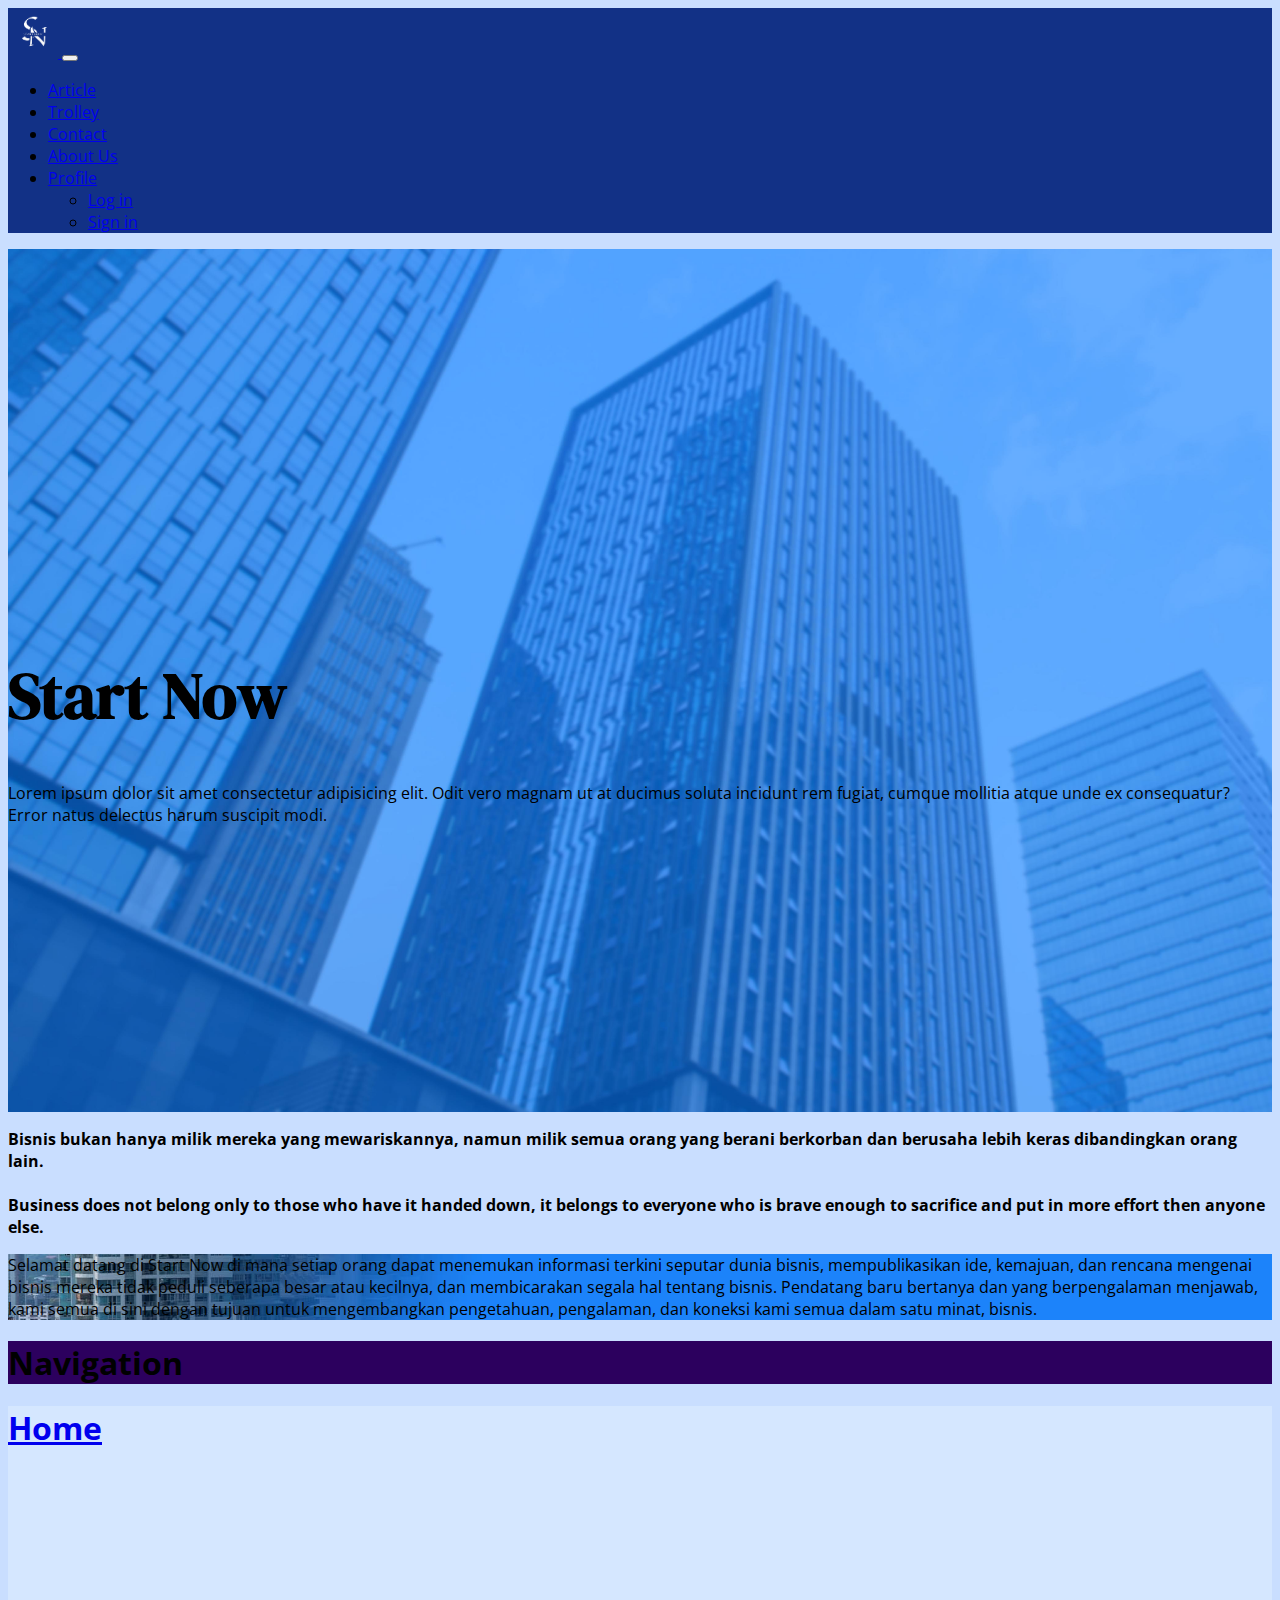
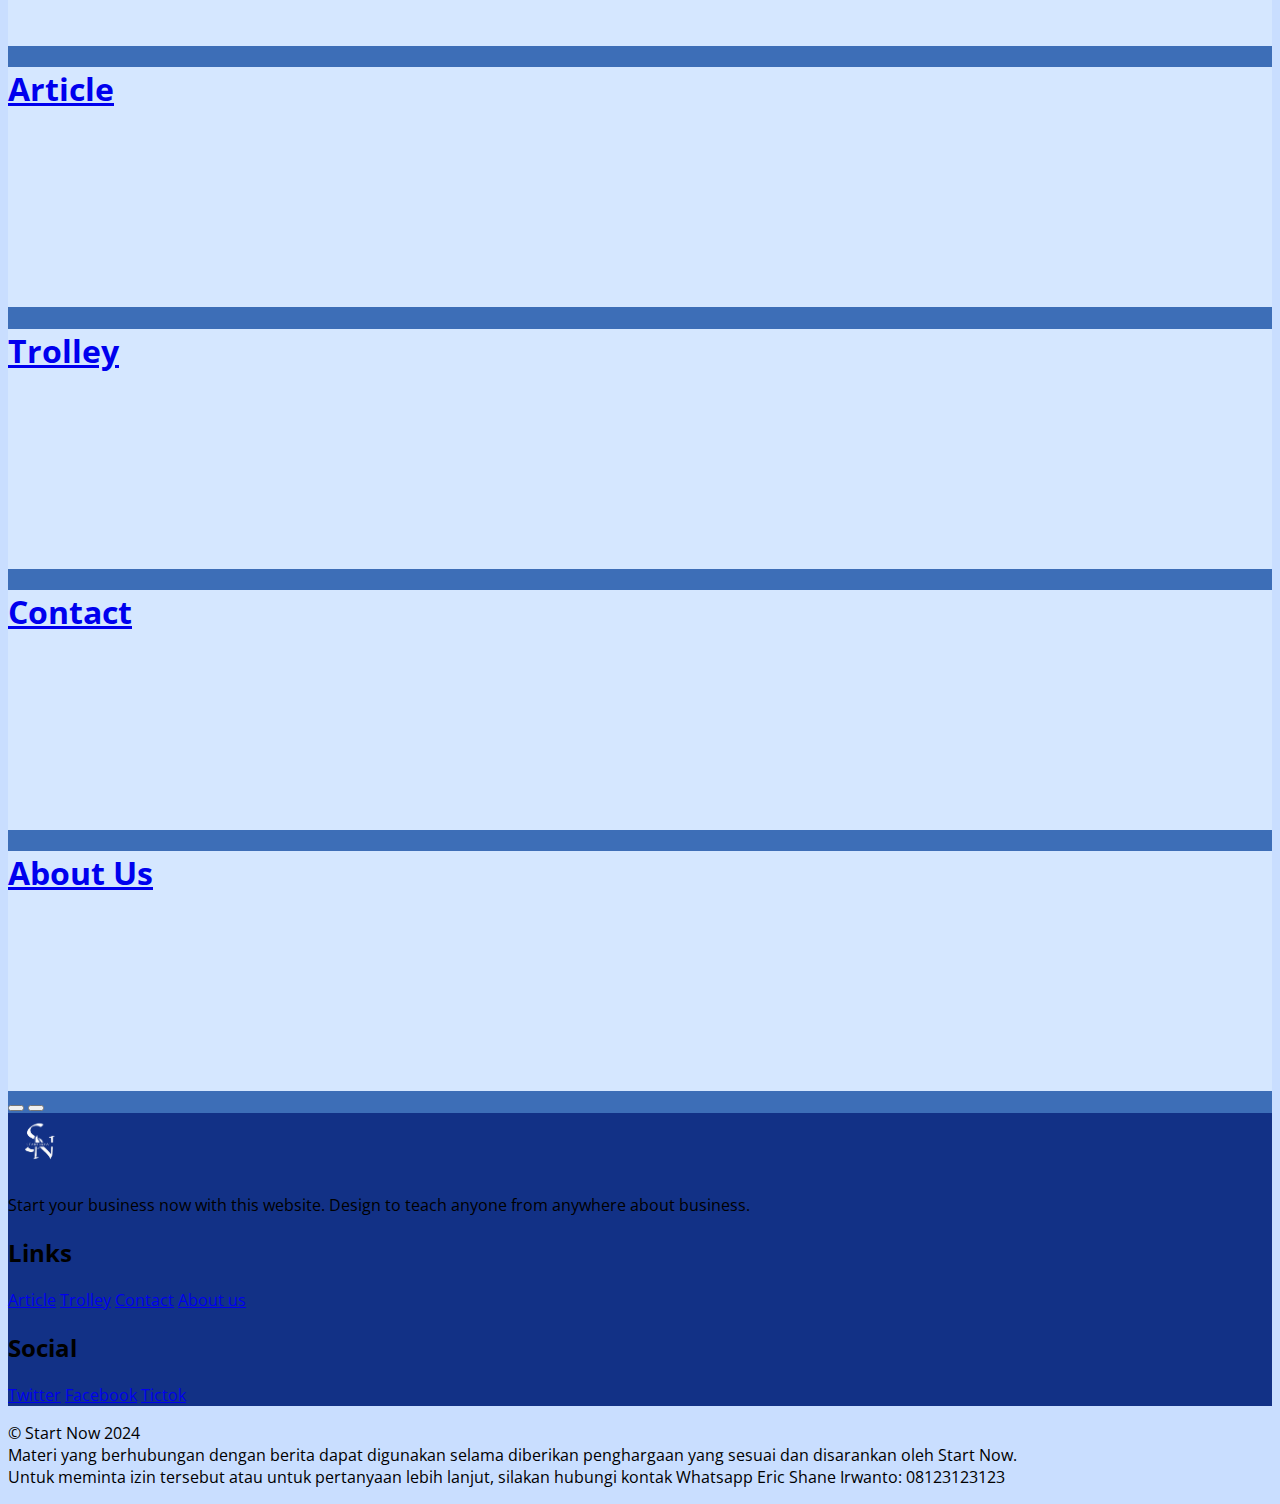
<file: index.html>
<!DOCTYPE html>
<html lang="en">
<head>
    <meta charset="UTF-8">
    <meta name="viewport" content="width=device-width, initial-scale=1.0">
    <title>Start Now | Home</title>
    <link href="https://cdn.jsdelivr.net/npm/bootstrap@5.3.2/dist/css/bootstrap.min.css" rel="stylesheet" integrity="sha384-T3c6CoIi6uLrA9TneNEoa7RxnatzjcDSCmG1MXxSR1GAsXEV/Dwwykc2MPK8M2HN" crossorigin="anonymous">
    <link rel="stylesheet" href="main.css">
    <link rel="icon" href="img/logo_1.png">
</head>
<body>

<!--Navbar-->
<nav class="navbar navbar-expand-md fixed-top bg_main" data-bs-theme="dark">
  <div class="container-fluid">
      <a href="index.html" class="navbar-brand">
          <img src="img/logo_3.png" alt="power" class="nav_img" style="height:50px; width: 50px;">
      </a>
      <button class="navbar-toggler" data-bs-toggle="collapse" data-bs-target="#navbarNav">
          <span class="navbar-toggler-icon"></span>
      </button>
      <div class="collapse navbar-collapse" id="navbarNav">
          <ul class="navbar-nav">
              <li class="nav-item nav-underline mx-2">
                  <a href="article.html" class="nav-link">Article</a>
              </li>
              <li class="nav-item nav-underline mx-2">
                <a href="insta.html" class="nav-link">Trolley</a>
              </li>
              <li class="nav-item nav-underline mx-2">
                  <a href="contact.html" class="nav-link">Contact</a>
              </li>
              <li class="nav-item nav-underline mx-2">
                  <a href="about.html" class="nav-link">About Us</a>
              </li>
              <li class="nav-item nav-underline mx-2 dropdown">
                  <a href="#" class="nav-link dropdown-toggle" data-bs-toggle="dropdown">Profile</a>
                  <ul class="dropdown-menu bg_main border-3">
                    <li><a href="admin.html" class="dropdown-item hover_light_bg">Log in</a></li>
                    <li><a href="admin.html" class="dropdown-item hover_light_bg">Sign in</a></li>
                  </ul>
              </li>
          </ul>
      </div>
  </div>
</nav>


  <!--Thumbnail-->
  <div class="img_thumb">
    <div class="container px-5 text-light">
      <h1 class="text-end mx-5 f_dm"><b>Start Now</b></h1>
      <p class="text-end mx-5">Lorem ipsum dolor sit amet consectetur adipisicing elit. Odit vero magnam ut at ducimus soluta incidunt rem fugiat, cumque mollitia atque unde ex consequatur? Error natus delectus harum suscipit modi.</p>
    </div>
  </div>

  <!--About Us-->
  <div class="container my-5 py-5 fs-5">
    <b><p>Bisnis bukan hanya milik mereka yang mewariskannya, namun milik semua orang yang berani berkorban dan berusaha lebih keras dibandingkan orang lain. 
      <br><br>
      Business does not belong only to those who have it handed down, it belongs to everyone who is brave enough to sacrifice and put in more effort then anyone else.
    </p></b>
  </div>

  <!--About Website-->
  <div class="bg_aw py-5 center_md">
    <div class="container row my-5">
      <span class="col-md-6"></span>
      <span class="col-md-6 col-12 px-md-0 px-5 text-light">Selamat datang di Start Now di mana setiap orang dapat menemukan informasi terkini seputar dunia bisnis, mempublikasikan ide, kemajuan, dan rencana mengenai bisnis mereka tidak peduli seberapa besar atau kecilnya, dan membicarakan segala hal tentang bisnis. Pendatang baru bertanya dan yang berpengalaman menjawab, kami semua di sini dengan tujuan untuk mengembangkan pengetahuan, pengalaman, dan koneksi kami semua dalam satu minat, bisnis.</span>
    </div>
  </div>

  <!--More Navigation-->
  <div class="row m-0">
    <!--Tittle-->
    <div class="bg_moretittle col-md-3 d-flex align-self-strech align-items-center">
      <h1 class="mx-5 text-light">Navigation</h1>
    </div>

    <!--Carousel-->
    <div class="bg_morenav col-md-9">
      <div class="container py-3">
        <div class="carousel slide" id="navCarousel" data-bs-touch="false">
          <!--Do not Open-->
          <div class="carousel-inner p-5">
            <!--Carousel 1-->
            <div class="carousel-item active">
              <div class="px-5 row justify-content-center">
                <!--Nav 1-->
                <div class="col-4">
                  <a href="index.html"><div class="card p-3 card_fix_h hover_dark card_bg_lightblue">
                    <h1>Home</h1>
                  </div></a>
                </div>
                <!--End Nav 1-->
                <!--Nav 2-->
                <div class="col-4">
                  <a href="article.html"><div class="card p-3 card_fix_h hover_dark card_bg_lightblue">
                    <h1>Article</h1>
                  </div></a>
                </div>
                <!--End Nav 2-->
                <!--Nav 1-->
                <div class="col-4">
                  <a href="insta.html"><div class="card p-3 card_fix_h hover_dark card_bg_lightblue">
                    <h1>Trolley</h1>
                  </div></a>
                </div>
                <!--End Nav 1-->
              </div>
            </div>
            <!--End Carousel 1-->
          
              <!--Carousel 2-->
            <div class="carousel-item">
              <div class="px-5 row justify-content-center">
                <!--Nav 2-->
                <div class="col-4">
                  <a href="contact.html"><div class="card p-3 card_fix_h hover_dark card_bg_lightblue">
                    <h1>Contact</h1>
                  </div></a>
                </div>
                <!--End Nav 2-->
                <!--Nav 3-->
                <div class="col-4">
                  <a href="about.html"><div class="card p-3 card_fix_h hover_dark card_bg_lightblue">
                    <h1>About Us</h1>
                  </div></a>
                </div>
                <!--End Nav 3-->
              </div>
            </div>
            <!--End Carousel 1-->
          </div>
          
          <button class="carousel-control-prev pe-5" data-bs-target="#navCarousel" data-bs-slide="prev">
            <span class="carousel-control-prev-icon"></span>
          </button>
          <button class="carousel-control-next ps-5" data-bs-target="#navCarousel" data-bs-slide="next">
            <span class="carousel-control-next-icon"></span>
          </button>
        </div>
      </div>
    </div>
    <!--End Carousel-->
  </div>

  <!--Footer-->
  <footer>
    <div class="p-5 bg_main">
        <div class="row">
            <div class="col-md-4 col-12 pb-3">
                <a href="#"><img src="img/logo_3.png" alt="Logo" height="60" width="60" class="mb-1"></a>
                <p class="text-light">Start your business now with this website. Design to teach anyone from anywhere about business.</p>
            </div>
            <div class="col-md-2"></div>
                <div class="col-md-3 col-6 text-light">
                    <h2>Links</h2>
                    <a href="article.html" class="nav-link">Article</a>
                    <a href="insta.html" class="nav-link">Trolley</a>
                    <a href="contact.html" class="nav-link">Contact</a>
                    <a href="about.html" class="nav-link">About us</a>
                </div>
            <div class="col-md-3 col-6 text-light">
                <h2>Social</h2>
                <a href="#" class="nav-link">Twitter</a>
                <a href="#" class="nav-link">Facebook</a>
                <a href="#" class="nav-link">Tictok</a>
            </div>
        </div>
    </div>
    <div class="bg-dark pb-1 d-flex  justify-content-center">
        <p class="text-light px-5 pt-3 align-self-center text-center">
        &copy Start Now 2024
        <br>
        Materi yang berhubungan dengan berita dapat digunakan selama diberikan penghargaan yang sesuai dan disarankan oleh Start Now.
        <br>
        Untuk meminta izin tersebut atau untuk pertanyaan lebih lanjut, silakan hubungi kontak Whatsapp Eric Shane Irwanto: 08123123123</p>
    </div>
  </footer>
  

  <!--Bootstrap Js-->
  <script src="https://cdn.jsdelivr.net/npm/@popperjs/core@2.11.8/dist/umd/popper.min.js" integrity="sha384-I7E8VVD/ismYTF4hNIPjVp/Zjvgyol6VFvRkX/vR+Vc4jQkC+hVqc2pM8ODewa9r" crossorigin="anonymous"></script>
  <script src="https://cdn.jsdelivr.net/npm/bootstrap@5.3.3/dist/js/bootstrap.min.js" integrity="sha384-0pUGZvbkm6XF6gxjEnlmuGrJXVbNuzT9qBBavbLwCsOGabYfZo0T0to5eqruptLy" crossorigin="anonymous"></script>
</body>
</html>
</file>
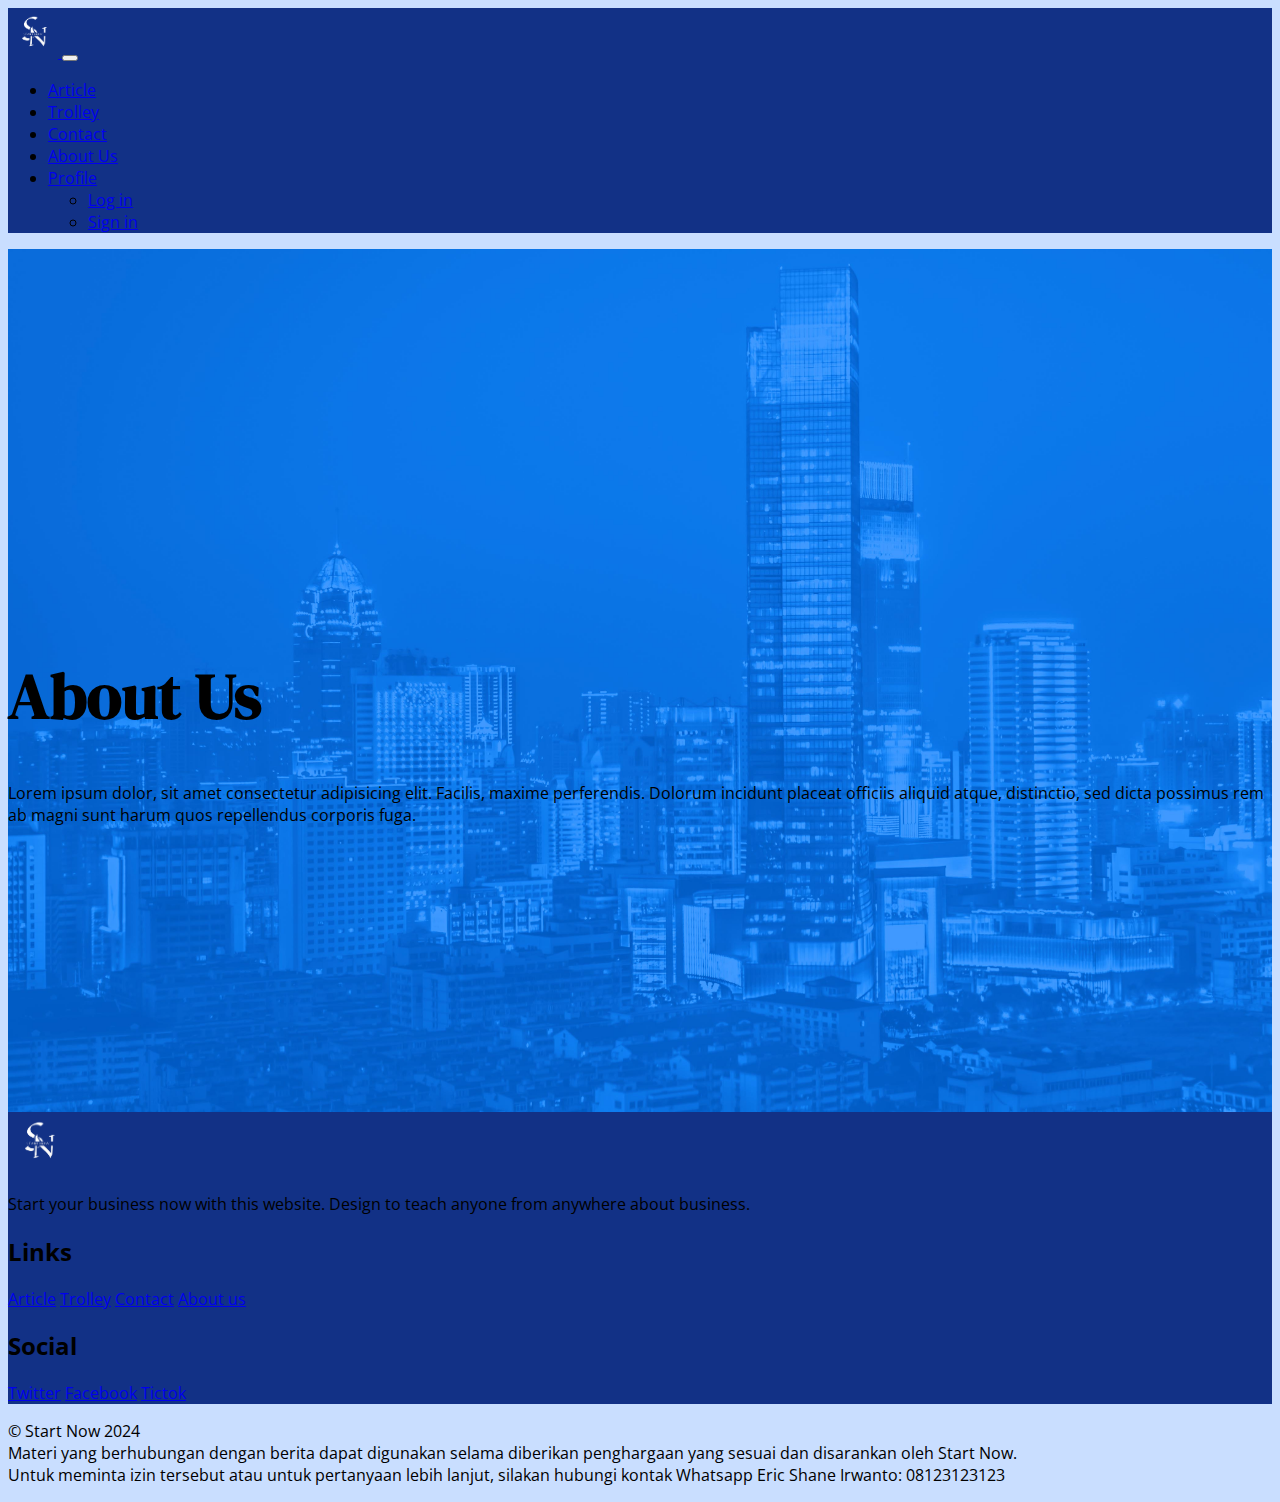
<file: about.html>
<!DOCTYPE html>
<html lang="en">
<head>
    <meta charset="UTF-8">
    <meta name="viewport" content="width=device-width, initial-scale=1.0">
    <title>Start Now | About us</title>
    <link href="https://cdn.jsdelivr.net/npm/bootstrap@5.3.2/dist/css/bootstrap.min.css" rel="stylesheet" integrity="sha384-T3c6CoIi6uLrA9TneNEoa7RxnatzjcDSCmG1MXxSR1GAsXEV/Dwwykc2MPK8M2HN" crossorigin="anonymous">
    <link rel="stylesheet" href="main.css">
    <link rel="icon" href="img/logo_1.png">
</head>
<body>
    
<!--Navbar-->
<nav class="navbar navbar-expand-md fixed-top bg_main" data-bs-theme="dark">
    <div class="container-fluid">
        <a href="index.html" class="navbar-brand">
            <img src="img/logo_3.png" alt="power" class="nav_img" style="height:50px; width: 50px;">
        </a>
        <button class="navbar-toggler" data-bs-toggle="collapse" data-bs-target="#navbarNav">
            <span class="navbar-toggler-icon"></span>
        </button>
        <div class="collapse navbar-collapse" id="navbarNav">
            <ul class="navbar-nav">
                <li class="nav-item nav-underline mx-2">
                    <a href="article.html" class="nav-link">Article</a>
                </li>
                <li class="nav-item nav-underline mx-2">
                  <a href="insta.html" class="nav-link">Trolley</a>
                </li>
                <li class="nav-item nav-underline mx-2">
                    <a href="contact.html" class="nav-link">Contact</a>
                </li>
                <li class="nav-item nav-underline mx-2">
                    <a href="about.html" class="nav-link">About Us</a>
                </li>
                <li class="nav-item nav-underline mx-2 dropdown">
                    <a href="#" class="nav-link dropdown-toggle" data-bs-toggle="dropdown">Profile</a>
                    <ul class="dropdown-menu bg_main border-3">
                      <li><a href="admin.html" class="dropdown-item hover_light_bg">Log in</a></li>
                      <li><a href="admin.html" class="dropdown-item hover_light_bg">Sign in</a></li>
                    </ul>
                </li>
            </ul>
        </div>
    </div>
  </nav>

    <!--Thumbnail-->
    <div class="img_thumb" style="background-image: url(img/shint.jpg);">
        <div class="container px-5 text-light">
          <h1 class="text-start mx-5 f_dm"><b>About Us</b></h1>
          <p class="text-start mx-5">Lorem ipsum dolor, sit amet consectetur adipisicing elit. Facilis, maxime perferendis. Dolorum incidunt placeat officiis aliquid atque, distinctio, sed dicta possimus rem ab magni sunt harum quos repellendus corporis fuga.</p>
        </div>
      </div>

    <!--Footer-->
  <footer>
    <div class="p-5 bg_main">
        <div class="row">
            <div class="col-md-4 col-12 pb-3">
                <a href="#"><img src="img/logo_3.png" alt="Logo" height="60" width="60" class="mb-1"></a>
                <p class="text-light">Start your business now with this website. Design to teach anyone from anywhere about business.</p>
            </div>
            <div class="col-md-2"></div>
                <div class="col-md-3 col-6 text-light">
                    <h2>Links</h2>
                    <a href="article.html" class="nav-link">Article</a>
                    <a href="insta.html" class="nav-link">Trolley</a>
                    <a href="contact.html" class="nav-link">Contact</a>
                    <a href="about.html" class="nav-link">About us</a>
                </div>
            <div class="col-md-3 col-6 text-light">
                <h2>Social</h2>
                <a href="#" class="nav-link">Twitter</a>
                <a href="#" class="nav-link">Facebook</a>
                <a href="#" class="nav-link">Tictok</a>
            </div>
        </div>
    </div>
    <div class="bg-dark pb-1 d-flex  justify-content-center">
        <p class="text-light px-5 pt-3 align-self-center text-center">
        &copy Start Now 2024
        <br>
        Materi yang berhubungan dengan berita dapat digunakan selama diberikan penghargaan yang sesuai dan disarankan oleh Start Now.
        <br>
        Untuk meminta izin tersebut atau untuk pertanyaan lebih lanjut, silakan hubungi kontak Whatsapp Eric Shane Irwanto: 08123123123</p>
    </div>
  </footer>
    
        <!--Bootstrap Js-->
        <script src="https://cdn.jsdelivr.net/npm/@popperjs/core@2.11.8/dist/umd/popper.min.js" integrity="sha384-I7E8VVD/ismYTF4hNIPjVp/Zjvgyol6VFvRkX/vR+Vc4jQkC+hVqc2pM8ODewa9r" crossorigin="anonymous"></script>
        <script src="https://cdn.jsdelivr.net/npm/bootstrap@5.3.3/dist/js/bootstrap.min.js" integrity="sha384-0pUGZvbkm6XF6gxjEnlmuGrJXVbNuzT9qBBavbLwCsOGabYfZo0T0to5eqruptLy" crossorigin="anonymous"></script>
    </body>
    </html>
</file>
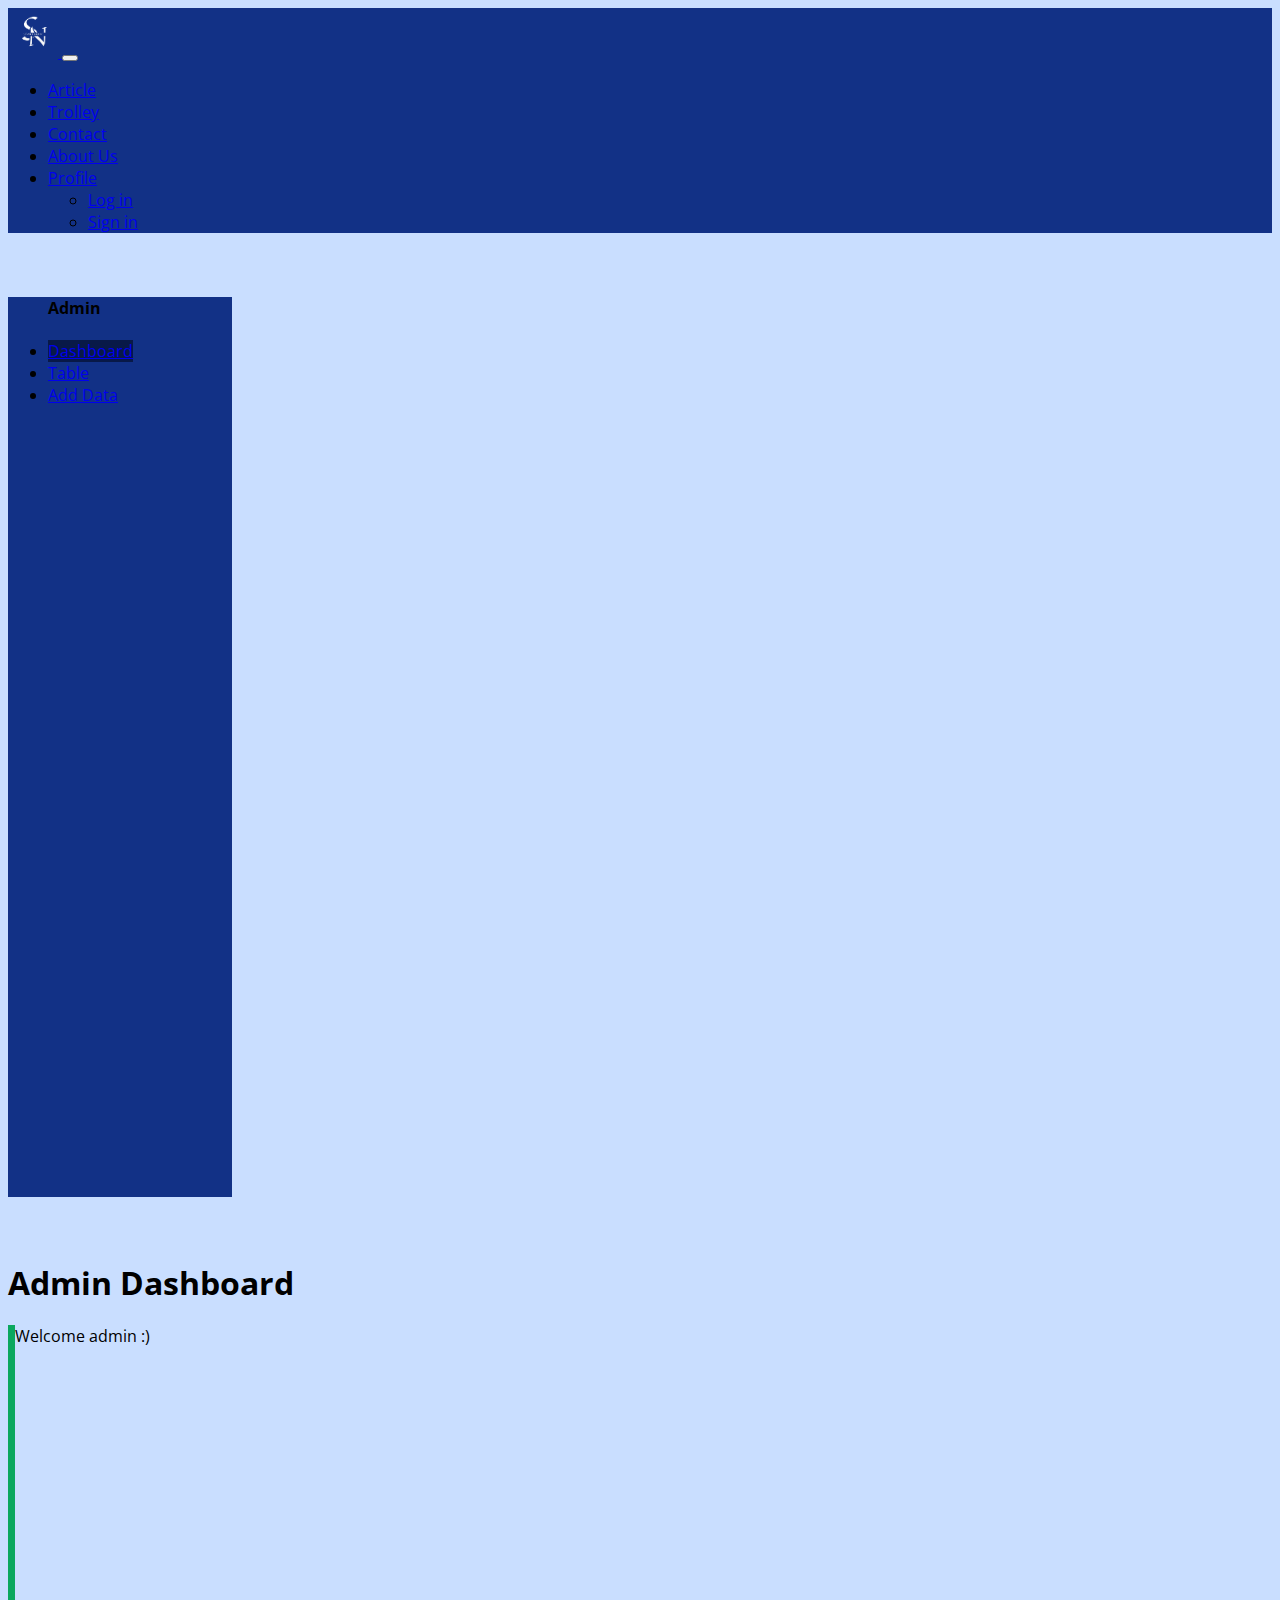
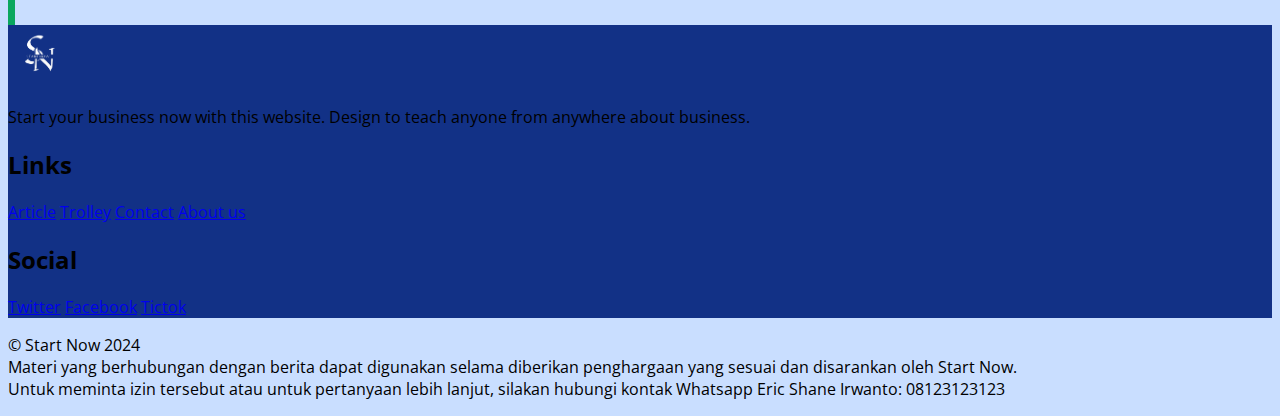
<file: admin.html>
<!DOCTYPE html>
<html lang="en">
<head>
    <meta charset="UTF-8">
    <meta name="viewport" content="width=device-width, initial-scale=1.0">
    <title>Start Now | Admin Panel</title>
    <link href="https://cdn.jsdelivr.net/npm/bootstrap@5.3.2/dist/css/bootstrap.min.css" rel="stylesheet" integrity="sha384-T3c6CoIi6uLrA9TneNEoa7RxnatzjcDSCmG1MXxSR1GAsXEV/Dwwykc2MPK8M2HN" crossorigin="anonymous">
    <link rel="stylesheet" href="main.css">
    <link rel="icon" href="img/logo_1.png">
</head>
<body>
    
   <!--Navbar-->
<nav class="navbar navbar-expand-md fixed-top bg_main" data-bs-theme="dark">
    <div class="container-fluid">
        <a href="index.html" class="navbar-brand">
            <img src="img/logo_3.png" alt="power" class="nav_img" style="height:50px; width: 50px;">
        </a>
        <button class="navbar-toggler" data-bs-toggle="collapse" data-bs-target="#navbarNav">
            <span class="navbar-toggler-icon"></span>
        </button>
        <div class="collapse navbar-collapse" id="navbarNav">
            <ul class="navbar-nav">
                <li class="nav-item nav-underline mx-2">
                    <a href="article.html" class="nav-link">Article</a>
                </li>
                <li class="nav-item nav-underline mx-2">
                  <a href="insta.html" class="nav-link">Trolley</a>
                </li>
                <li class="nav-item nav-underline mx-2">
                    <a href="contact.html" class="nav-link">Contact</a>
                </li>
                <li class="nav-item nav-underline mx-2">
                    <a href="about.html" class="nav-link">About Us</a>
                </li>
                <li class="nav-item nav-underline mx-2 dropdown">
                    <a href="#" class="nav-link dropdown-toggle" data-bs-toggle="dropdown">Profile</a>
                    <ul class="dropdown-menu bg_main border-3">
                      <li><a href="admin.html" class="dropdown-item hover_light_bg">Log in</a></li>
                      <li><a href="admin.html" class="dropdown-item hover_light_bg">Sign in</a></li>
                    </ul>
                </li>
            </ul>
        </div>
    </div>
  </nav>
  
    <!--Wrapper-->
    <div class="d-flex nav_offset_sm">
    <!--Sidebar-->
    <ul class="navbar-nav accordion bg_main py-5 sidebar"  id="sideNav">
        <div class="d-flex align-items-center justify-content-center">
            <h4 class="text-light">Admin</h4>
        </div> 
        <li class="nav-item bg_main">
            <a class="nav-link bg_main_dark" href="admin.html">
                <span class="text-light px-3">Dashboard</span>
            </a>
         </li>
         <li class="nav-item hover_dark_bg">
            <a class="nav-link" href="table.html">
                <span class="text-light px-3">Table</span>
            </a>
         </li>
         <li class="nav-item hover_dark_bg">
            <a class="nav-link" href="data.html">
                <span class="text-light px-3">Add Data</span>
            </a>
         </li>
     </ul>
  
  <!--Tittle-->
    <div class="nav_offset_sm ms-4 pt-2 container-fluid">
        <h1 class="w-100">Admin Dashboard</h1>
        <div class="card border_left" style="width: 300px; height:300px;">
            <div class="card-body">
                <p>Welcome admin :)</p>
            </div>
        </div>
    </div>

    <!--End Wrapper-->
    </div>

    <!--Footer-->
  <footer>
    <div class="p-5 bg_main">
        <div class="row">
            <div class="col-md-4 col-12 pb-3">
                <a href="#"><img src="img/logo_3.png" alt="Logo" height="60" width="60" class="mb-1"></a>
                <p class="text-light">Start your business now with this website. Design to teach anyone from anywhere about business.</p>
            </div>
            <div class="col-md-2"></div>
                <div class="col-md-3 col-6 text-light">
                    <h2>Links</h2>
                    <a href="article.html" class="nav-link">Article</a>
                    <a href="insta.html" class="nav-link">Trolley</a>
                    <a href="contact.html" class="nav-link">Contact</a>
                    <a href="about.html" class="nav-link">About us</a>
                </div>
            <div class="col-md-3 col-6 text-light">
                <h2>Social</h2>
                <a href="#" class="nav-link">Twitter</a>
                <a href="#" class="nav-link">Facebook</a>
                <a href="#" class="nav-link">Tictok</a>
            </div>
        </div>
    </div>
    <div class="bg-dark pb-1 d-flex  justify-content-center">
        <p class="text-light px-5 pt-3 align-self-center text-center">
        &copy Start Now 2024
        <br>
        Materi yang berhubungan dengan berita dapat digunakan selama diberikan penghargaan yang sesuai dan disarankan oleh Start Now.
        <br>
        Untuk meminta izin tersebut atau untuk pertanyaan lebih lanjut, silakan hubungi kontak Whatsapp Eric Shane Irwanto: 08123123123</p>
    </div>
  </footer>

    <!--Bootstrap Js-->
    <script src="https://cdn.jsdelivr.net/npm/@popperjs/core@2.11.8/dist/umd/popper.min.js" integrity="sha384-I7E8VVD/ismYTF4hNIPjVp/Zjvgyol6VFvRkX/vR+Vc4jQkC+hVqc2pM8ODewa9r" crossorigin="anonymous"></script>
    <script src="https://cdn.jsdelivr.net/npm/bootstrap@5.3.3/dist/js/bootstrap.min.js" integrity="sha384-0pUGZvbkm6XF6gxjEnlmuGrJXVbNuzT9qBBavbLwCsOGabYfZo0T0to5eqruptLy" crossorigin="anonymous"></script>
</body>
</html>
</file>
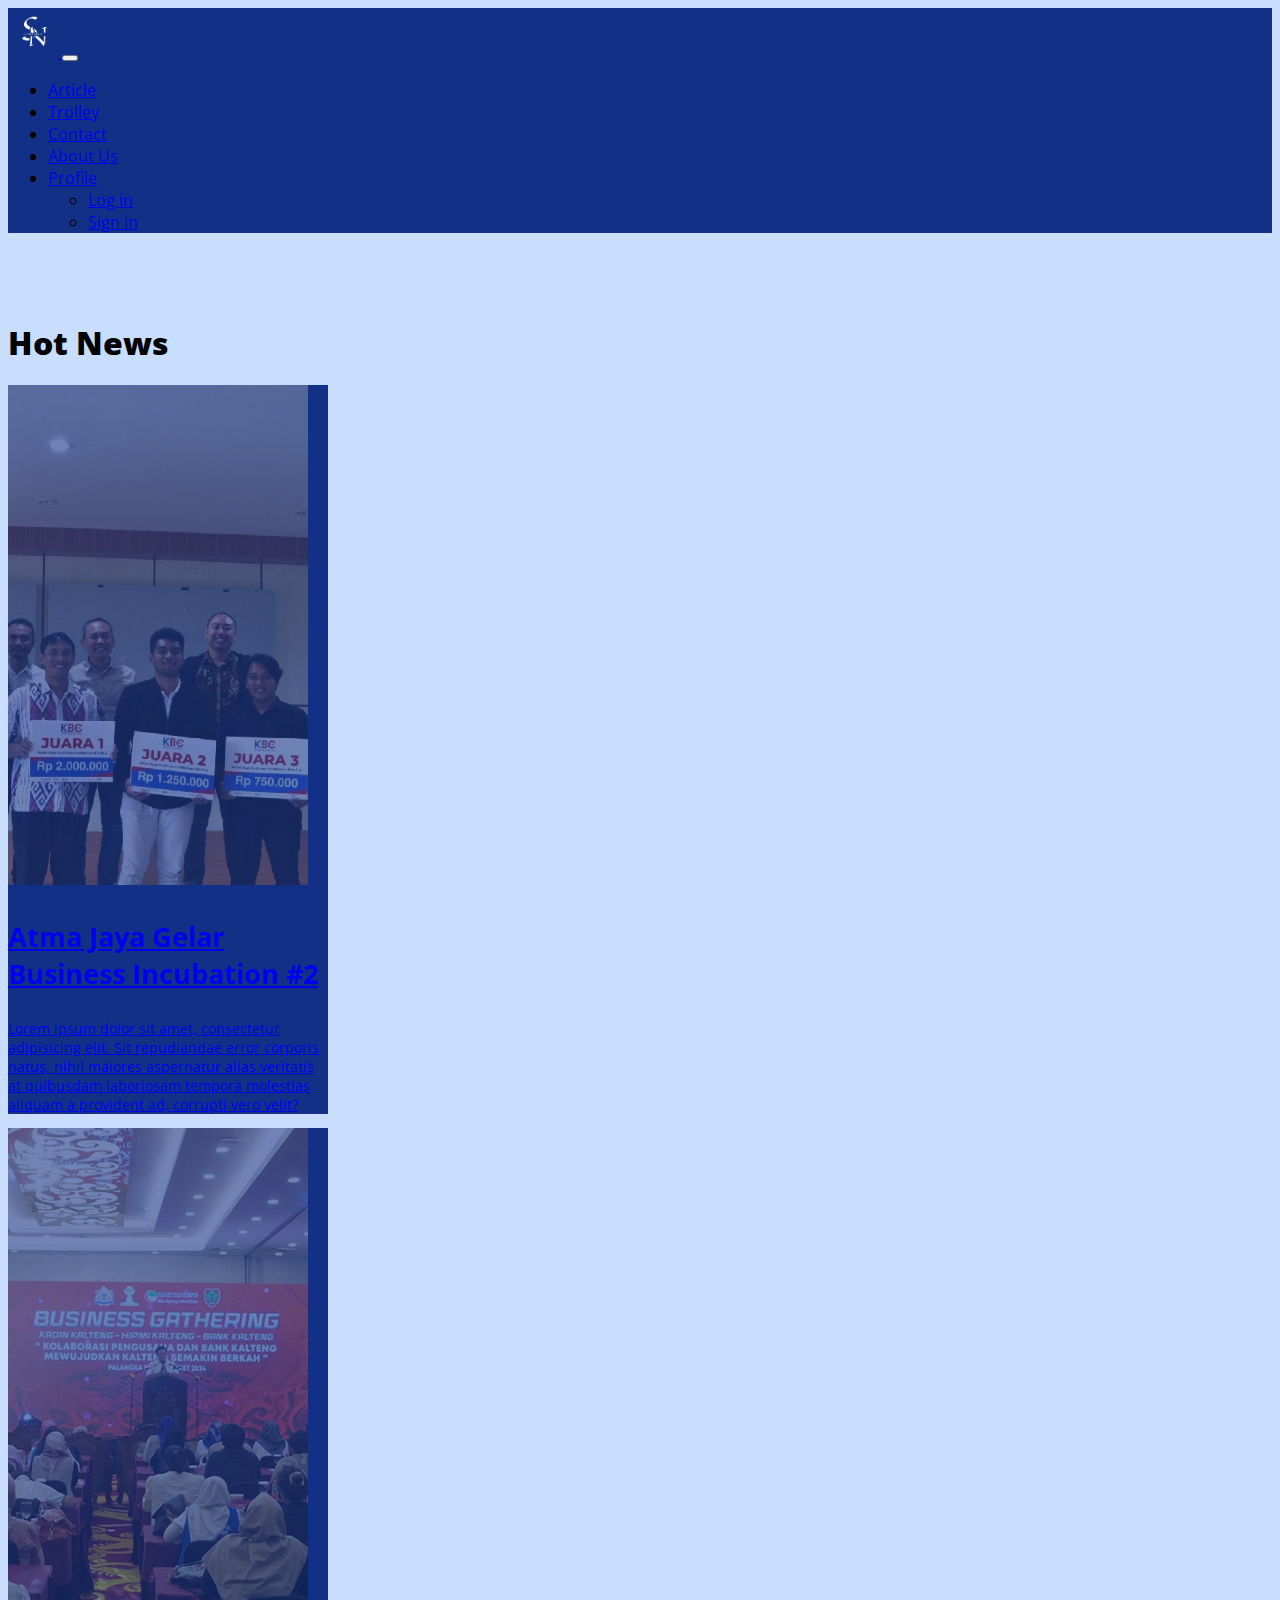
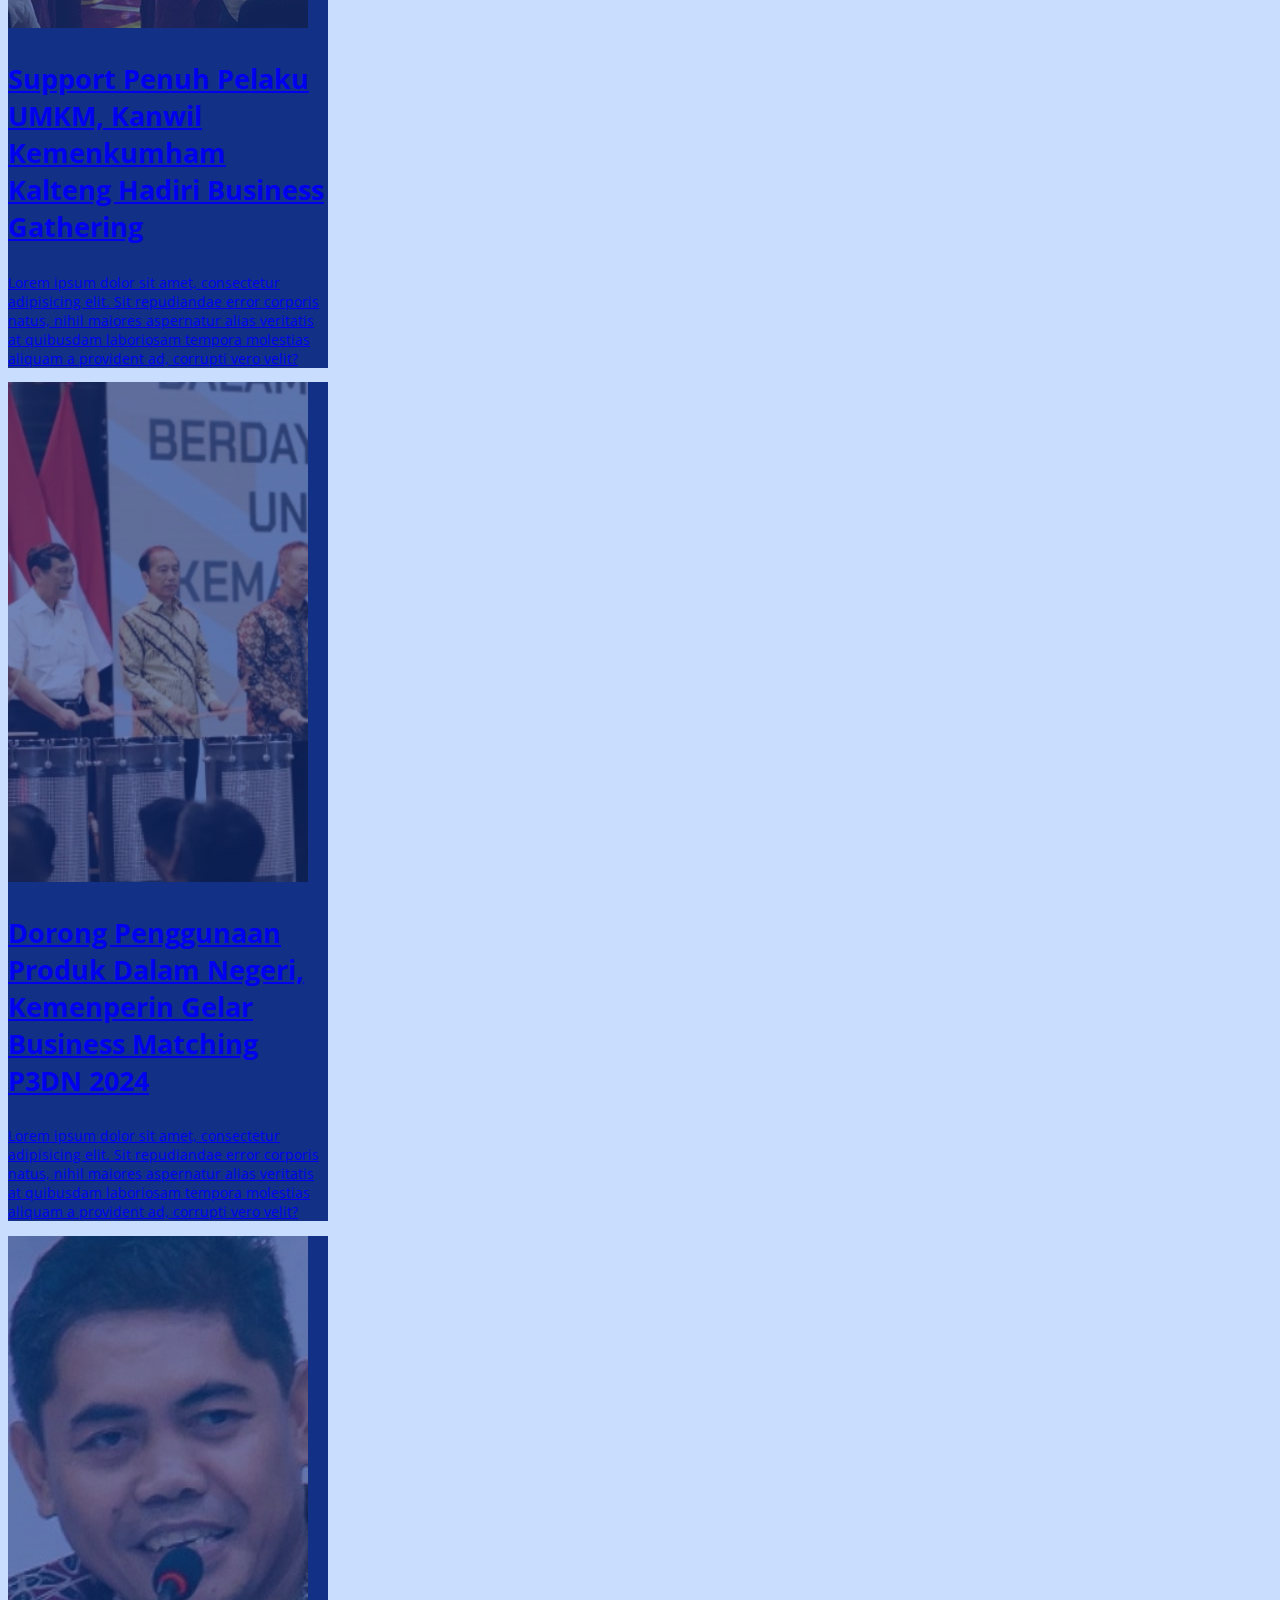
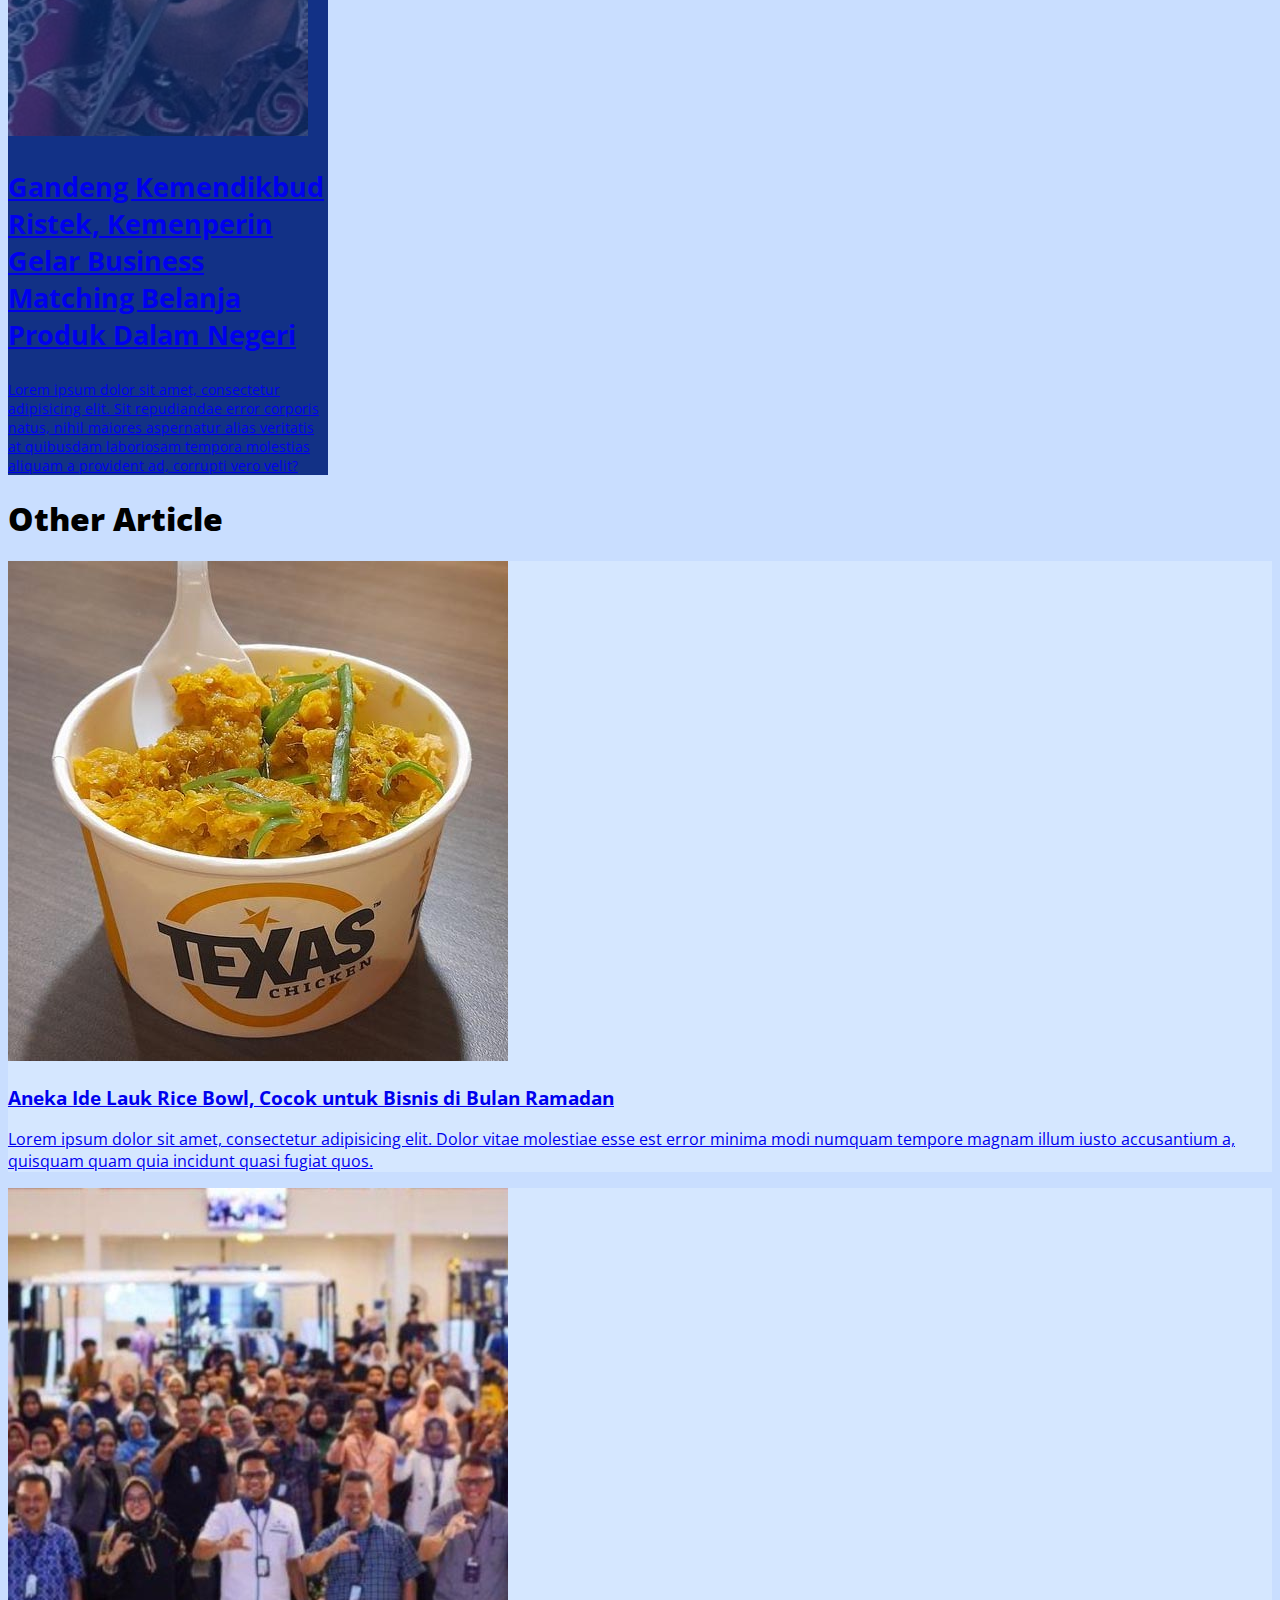
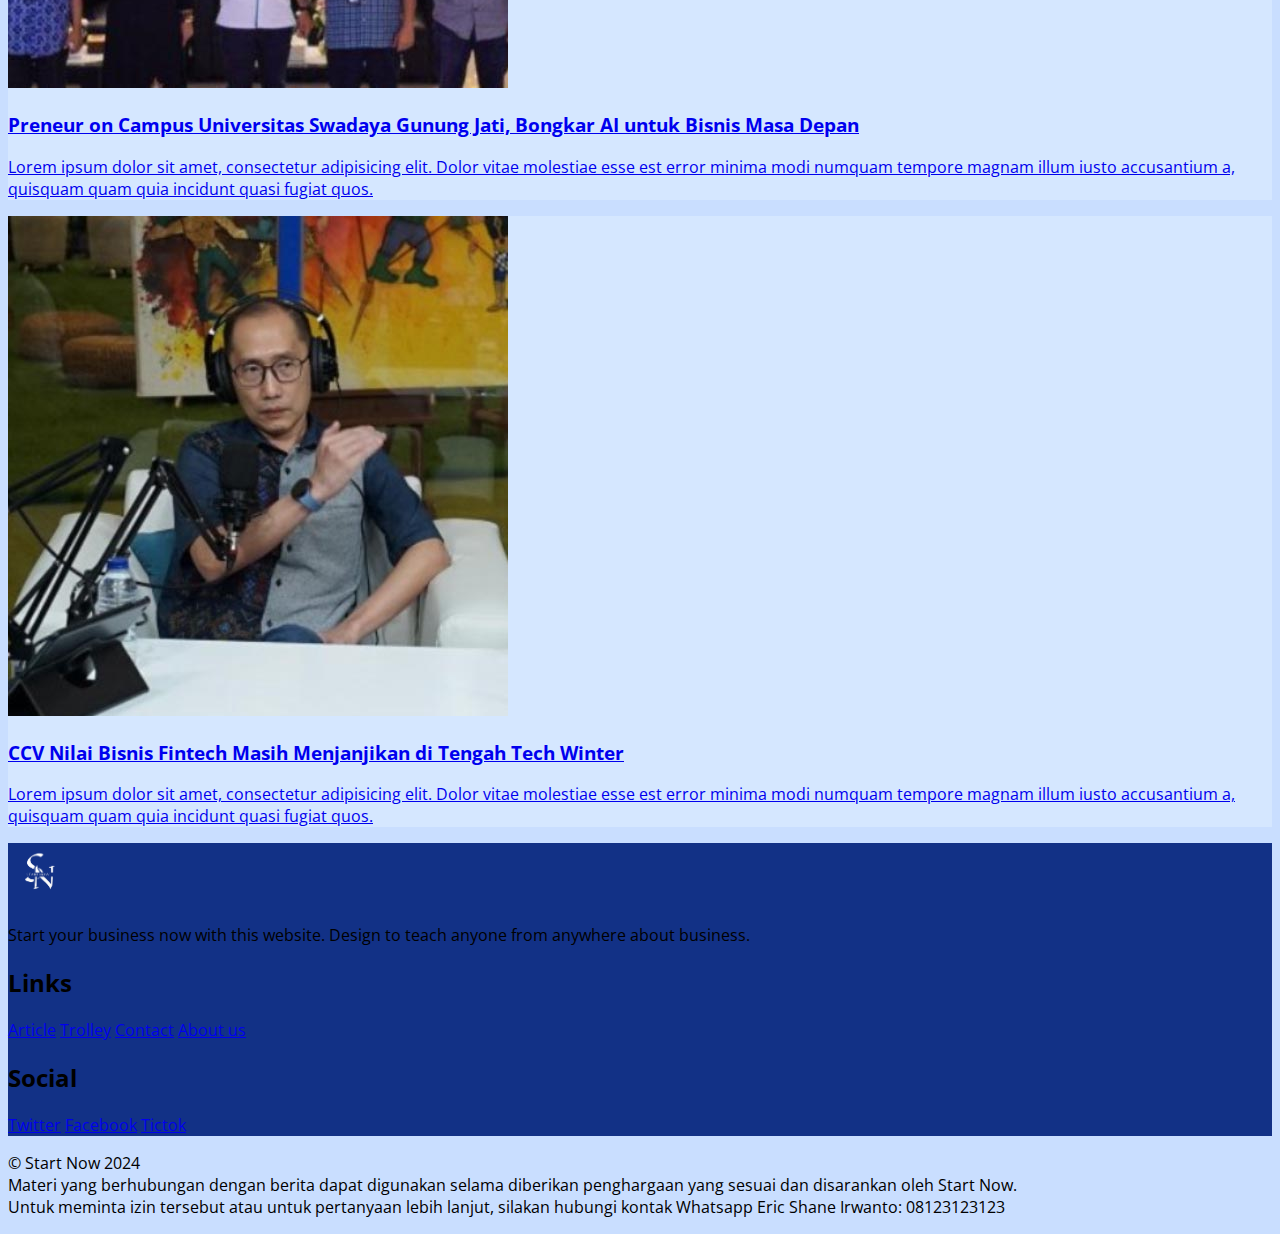
<file: article.html>
<!DOCTYPE html>
<html lang="en">
<head>
    <meta charset="UTF-8">
    <meta name="viewport" content="width=device-width, initial-scale=1.0">
    <title>Start Now | Articles</title>
    <link href="https://cdn.jsdelivr.net/npm/bootstrap@5.3.2/dist/css/bootstrap.min.css" rel="stylesheet" integrity="sha384-T3c6CoIi6uLrA9TneNEoa7RxnatzjcDSCmG1MXxSR1GAsXEV/Dwwykc2MPK8M2HN" crossorigin="anonymous">
    <link rel="stylesheet" href="main.css">
    <link rel="icon" href="img/logo_1.png">
</head>
<body>

<!--Navbar-->
<nav class="navbar navbar-expand-md fixed-top bg_main" data-bs-theme="dark">
  <div class="container-fluid">
      <a href="index.html" class="navbar-brand">
          <img src="img/logo_3.png" alt="power" class="nav_img" style="height:50px; width: 50px;">
      </a>
      <button class="navbar-toggler" data-bs-toggle="collapse" data-bs-target="#navbarNav">
          <span class="navbar-toggler-icon"></span>
      </button>
      <div class="collapse navbar-collapse" id="navbarNav">
          <ul class="navbar-nav">
              <li class="nav-item nav-underline mx-2">
                  <a href="article.html" class="nav-link">Article</a>
              </li>
              <li class="nav-item nav-underline mx-2">
                <a href="insta.html" class="nav-link">Trolley</a>
              </li>
              <li class="nav-item nav-underline mx-2">
                  <a href="contact.html" class="nav-link">Contact</a>
              </li>
              <li class="nav-item nav-underline mx-2">
                  <a href="about.html" class="nav-link">About Us</a>
              </li>
              <li class="nav-item nav-underline mx-2 dropdown">
                  <a href="#" class="nav-link dropdown-toggle" data-bs-toggle="dropdown">Profile</a>
                  <ul class="dropdown-menu bg_main border-3">
                    <li><a href="admin.html" class="dropdown-item hover_light_bg">Log in</a></li>
                    <li><a href="admin.html" class="dropdown-item hover_light_bg">Sign in</a></li>
                  </ul>
              </li>
          </ul>
      </div>
  </div>
</nav>

  <!--Main Article-->
  <div class="nav_offset">
    <h1 class="d-flex justify-content-center"><b>Hot News</b></h1>
    <div class="container p-3 overflow-scroll d-flex">
      <!--Card-->
      <a href="#" class="hover_big mx-4">
        <div class="card card_top">
          <img src="img/article_1.jpg" alt="" class="card-img">
          <div class="card-img-overlay mt-5 d-flex align-content-end">
            <div class="align-self-end text-light">
              <h3>Atma Jaya Gelar Business Incubation #2</h3>
            <p>Lorem ipsum dolor sit amet, consectetur adipisicing elit. Sit repudiandae error corporis natus, nihil maiores aspernatur alias veritatis at quibusdam laboriosam tempora molestias aliquam a provident ad, corrupti vero velit?</p>
            </div>
          </div>
        </div>
      </a>
      <!--Card-->
      <a href="#" class="hover_big mx-4">
        <div class="card card_top">
          <img src="img/article_2.jpg" alt="" class="card-img">
          <div class="card-img-overlay mt-5 d-flex align-content-end">
            <div class="align-self-end text-light">
            <h3>Support Penuh Pelaku UMKM, Kanwil Kemenkumham Kalteng Hadiri Business Gathering</h3>
            <p>Lorem ipsum dolor sit amet, consectetur adipisicing elit. Sit repudiandae error corporis natus, nihil maiores aspernatur alias veritatis at quibusdam laboriosam tempora molestias aliquam a provident ad, corrupti vero velit?</p>
            </div>
          </div>
        </div>
      </a>
      <!--Card-->
      <a href="#" class="hover_big mx-4">
        <div class="card card_top">
          <img src="img/article_3.jpg" alt="" class="card-img">
          <div class="card-img-overlay mt-5 d-flex align-content-end">
            <div class="align-self-end text-light">
              <h3>Dorong Penggunaan Produk Dalam Negeri, Kemenperin Gelar Business Matching
                P3DN 2024</h3>
            <p>Lorem ipsum dolor sit amet, consectetur adipisicing elit. Sit repudiandae error corporis natus, nihil maiores aspernatur alias veritatis at quibusdam laboriosam tempora molestias aliquam a provident ad, corrupti vero velit?</p>
            </div>
          </div>
        </div>
      </a>
      <!--Card-->
      <a href="#" class="hover_big mx-4">
        <div class="card card_top">
          <img src="img/article_4.jpg" alt="" class="card-img">
          <div class="card-img-overlay mt-5 d-flex align-content-end">
            <div class="align-self-end text-light">
              <h3>Gandeng Kemendikbud Ristek, Kemenperin Gelar Business Matching Belanja Produk Dalam Negeri</h3>
            <p>Lorem ipsum dolor sit amet, consectetur adipisicing elit. Sit repudiandae error corporis natus, nihil maiores aspernatur alias veritatis at quibusdam laboriosam tempora molestias aliquam a provident ad, corrupti vero velit?</p>
            </div>
          </div>
        </div>
      </a>
    </div>
  </div>  

  <!--Sub Article-->
  <div class="container">
    <h1 class="d-flex justify-content-center mt-4"><b> Other Article </b></h1>
    <!--Card-->
    <a href="#" class="mx-5 text-decoration-none">
      <div class="w-100 card card_bg_lightblue hover_big hover_dark">
        <div class="row">
          <div class="col-md-4 col-lg-2">
            <img src="img/article_5.jpg" class=" card-img img-fluid">
          </div>
          <div class="col-md-8 col-lg-10">
            <div class="card-body">
              <h3>Aneka Ide Lauk Rice Bowl, Cocok untuk Bisnis di Bulan Ramadan</h3>
              <p>Lorem ipsum dolor sit amet, consectetur adipisicing elit. Dolor vitae molestiae esse est error minima modi numquam tempore magnam illum iusto accusantium a, quisquam quam quia incidunt quasi fugiat quos.</p>
            </div>
          </div>
        </div>
      </div>
    </a>
    <!--Card-->
    <a href="#" class="mx-5 text-decoration-none">
      <div class="w-100 card card_bg_lightblue hover_big hover_dark">
        <div class="row">
          <div class="col-md-4 col-lg-2">
            <img src="img/article_6.jpg" class=" card-img img-fluid">
          </div>
          <div class="col-md-8 col-lg-10">
            <div class="card-body">
              <h3>Preneur on Campus Universitas Swadaya Gunung Jati, Bongkar AI untuk Bisnis Masa Depan</h3>
              <p>Lorem ipsum dolor sit amet, consectetur adipisicing elit. Dolor vitae molestiae esse est error minima modi numquam tempore magnam illum iusto accusantium a, quisquam quam quia incidunt quasi fugiat quos.</p>
            </div>
          </div>
        </div>
      </div>
    </a>
    <!--Card-->
    <a href="#" class="mx-5 text-decoration-none">
      <div class="w-100 card card_bg_lightblue hover_big hover_dark">
        <div class="row">
          <div class="col-md-4 col-lg-2">
            <img src="img/article_7.jpg" class=" card-img img-fluid">
          </div>
          <div class="col-md-8 col-lg-10">
            <div class="card-body">
              <h3>CCV Nilai Bisnis Fintech Masih Menjanjikan di Tengah Tech Winter</h3>
              <p>Lorem ipsum dolor sit amet, consectetur adipisicing elit. Dolor vitae molestiae esse est error minima modi numquam tempore magnam illum iusto accusantium a, quisquam quam quia incidunt quasi fugiat quos.</p>
            </div>
          </div>
        </div>
      </div>
    </a>
  </div>

   <!--Footer-->
  <footer>
    <div class="p-5 bg_main">
        <div class="row">
            <div class="col-md-4 col-12 pb-3">
                <a href="#"><img src="img/logo_3.png" alt="Logo" height="60" width="60" class="mb-1"></a>
                <p class="text-light">Start your business now with this website. Design to teach anyone from anywhere about business.</p>
            </div>
            <div class="col-md-2"></div>
                <div class="col-md-3 col-6 text-light">
                    <h2>Links</h2>
                    <a href="article.html" class="nav-link">Article</a>
                    <a href="insta.html" class="nav-link">Trolley</a>
                    <a href="contact.html" class="nav-link">Contact</a>
                    <a href="about.html" class="nav-link">About us</a>
                </div>
            <div class="col-md-3 col-6 text-light">
                <h2>Social</h2>
                <a href="#" class="nav-link">Twitter</a>
                <a href="#" class="nav-link">Facebook</a>
                <a href="#" class="nav-link">Tictok</a>
            </div>
        </div>
    </div>
    <div class="bg-dark pb-1 d-flex  justify-content-center">
        <p class="text-light px-5 pt-3 align-self-center text-center">
        &copy Start Now 2024
        <br>
        Materi yang berhubungan dengan berita dapat digunakan selama diberikan penghargaan yang sesuai dan disarankan oleh Start Now.
        <br>
        Untuk meminta izin tersebut atau untuk pertanyaan lebih lanjut, silakan hubungi kontak Whatsapp Eric Shane Irwanto: 08123123123</p>
    </div>
  </footer>
  

  <!--Bootstrap Js-->
  <script src="https://cdn.jsdelivr.net/npm/@popperjs/core@2.11.8/dist/umd/popper.min.js" integrity="sha384-I7E8VVD/ismYTF4hNIPjVp/Zjvgyol6VFvRkX/vR+Vc4jQkC+hVqc2pM8ODewa9r" crossorigin="anonymous"></script>
  <script src="https://cdn.jsdelivr.net/npm/bootstrap@5.3.3/dist/js/bootstrap.min.js" integrity="sha384-0pUGZvbkm6XF6gxjEnlmuGrJXVbNuzT9qBBavbLwCsOGabYfZo0T0to5eqruptLy" crossorigin="anonymous"></script>
</body>
</html>
</file>
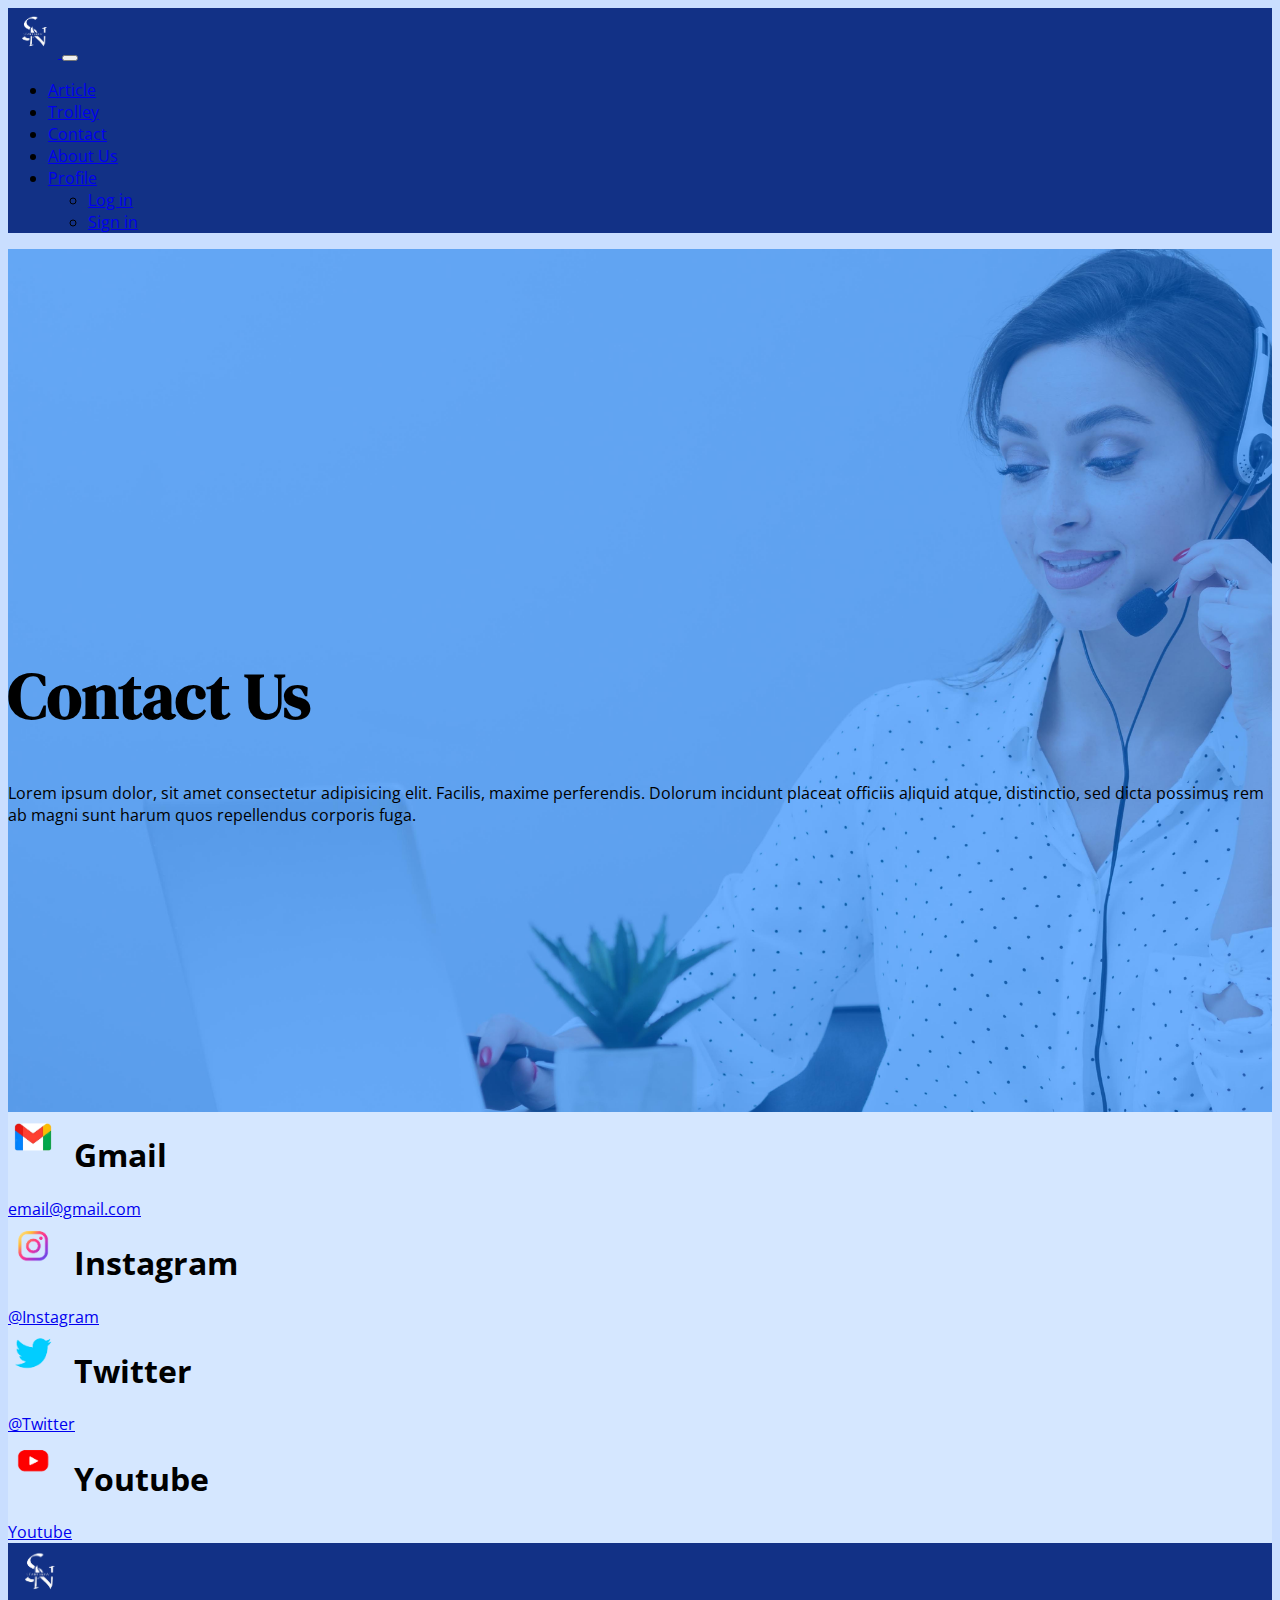
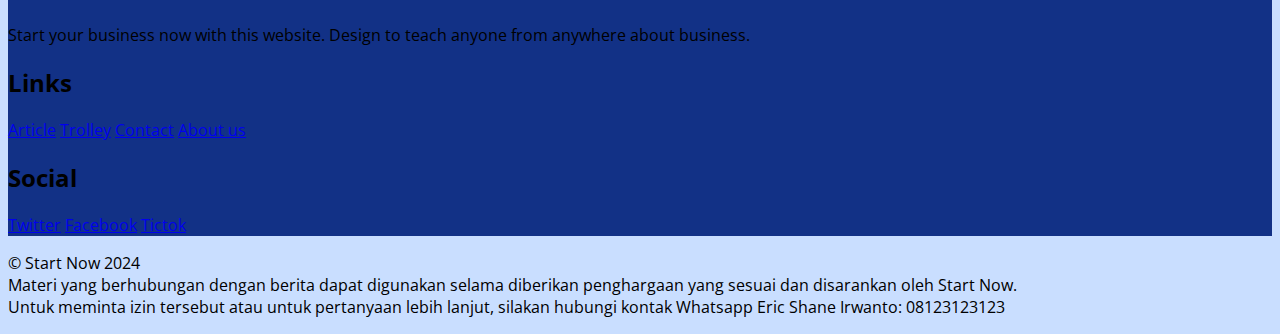
<file: contact.html>
<!DOCTYPE html>
<html lang="en">
<head>
    <meta charset="UTF-8">
    <meta name="viewport" content="width=device-width, initial-scale=1.0">
    <title>Start Now | Contact Us</title>
    <link href="https://cdn.jsdelivr.net/npm/bootstrap@5.3.2/dist/css/bootstrap.min.css" rel="stylesheet" integrity="sha384-T3c6CoIi6uLrA9TneNEoa7RxnatzjcDSCmG1MXxSR1GAsXEV/Dwwykc2MPK8M2HN" crossorigin="anonymous">
    <link rel="stylesheet" href="main.css">
    <link rel="icon" href="img/logo_1.png">
</head>
<body>
    
<!--Navbar-->
<nav class="navbar navbar-expand-md fixed-top bg_main" data-bs-theme="dark">
    <div class="container-fluid">
        <a href="index.html" class="navbar-brand">
            <img src="img/logo_3.png" alt="power" class="nav_img" style="height:50px; width: 50px;">
        </a>
        <button class="navbar-toggler" data-bs-toggle="collapse" data-bs-target="#navbarNav">
            <span class="navbar-toggler-icon"></span>
        </button>
        <div class="collapse navbar-collapse" id="navbarNav">
            <ul class="navbar-nav">
                <li class="nav-item nav-underline mx-2">
                    <a href="article.html" class="nav-link">Article</a>
                </li>
                <li class="nav-item nav-underline mx-2">
                  <a href="insta.html" class="nav-link">Trolley</a>
                </li>
                <li class="nav-item nav-underline mx-2">
                    <a href="contact.html" class="nav-link">Contact</a>
                </li>
                <li class="nav-item nav-underline mx-2">
                    <a href="about.html" class="nav-link">About Us</a>
                </li>
                <li class="nav-item nav-underline mx-2 dropdown">
                    <a href="#" class="nav-link dropdown-toggle" data-bs-toggle="dropdown">Profile</a>
                    <ul class="dropdown-menu bg_main border-3">
                      <li><a href="admin.html" class="dropdown-item hover_light_bg">Log in</a></li>
                      <li><a href="admin.html" class="dropdown-item hover_light_bg">Sign in</a></li>
                    </ul>
                </li>
            </ul>
        </div>
    </div>
  </nav>

      <!--Thumbnail-->
      <div class="img_thumb" style="background-image: url(img/call.jpg);">
        <div class="container px-5 text-light">
          <h1 class="text-start mx-5 f_dm"><b>Contact Us</b></h1>
          <p class="text-start mx-5">Lorem ipsum dolor, sit amet consectetur adipisicing elit. Facilis, maxime perferendis. Dolorum incidunt placeat officiis aliquid atque, distinctio, sed dicta possimus rem ab magni sunt harum quos repellendus corporis fuga.</p>
        </div>
      </div>

      <!--Contact-->
      <div class="row m-4 ">
        <!--Card-->
        <div class="col-lg-3 col-6 my-4">
            <div class="card card_bg_lightblue p-2 ">
                <div class="card-body card_fluid">
                    <img src="img/icon1.png" alt="" style="width: 50px;height: 50px; margin-right: 1rem;">
                    <h1>Gmail</h1>
                </div>
                <div class="card-body">
                    <a href="#">email@gmail.com</a>
                </div>
            </div>
        </div>
        
        <!--Card-->
        <div class="col-lg-3 col-6 my-4">
            <div class="card card_bg_lightblue p-2 ">
                <div class="card-body card_fluid">
                    <img src="img/icon2.png" alt="" style="width: 50px;height: 50px; margin-right: 1rem;">
                    <h1>Instagram</h1>
                </div>
                <div class="card-body">
                    <a href="#">@Instagram</a>
                </div>
            </div>
        </div>
        
        <!--Card-->
        <div class="col-lg-3 col-6 my-4">
            <div class="card card_bg_lightblue p-2 ">
                <div class="card-body card_fluid">
                    <img src="img/icon3.png" alt="" style="width: 50px;height: 50px; margin-right: 1rem;">
                    <h1>Twitter</h1>
                </div>
                <div class="card-body">
                    <a href="#">@Twitter</a>
                </div>
            </div>
        </div>

        <!--Card-->
        <div class="col-lg-3 col-6 my-4">
            <div class="card card_bg_lightblue p-2 ">
                <div class="card-body card_fluid">
                    <img src="img/icon4.png" alt="" style="width: 50px;height: 50px; margin-right: 1rem;">
                    <h1>Youtube</h1>
                </div>
                <div class="card-body">
                    <a href="#">Youtube</a>
                </div>
            </div>
        </div>
      </div>

   <!--Footer-->
  <footer>
    <div class="p-5 bg_main">
        <div class="row">
            <div class="col-md-4 col-12 pb-3">
                <a href="#"><img src="img/logo_3.png" alt="Logo" height="60" width="60" class="mb-1"></a>
                <p class="text-light">Start your business now with this website. Design to teach anyone from anywhere about business.</p>
            </div>
            <div class="col-md-2"></div>
                <div class="col-lg-3 col-6 text-light">
                    <h2>Links</h2>
                    <a href="article.html" class="nav-link">Article</a>
                    <a href="insta.html" class="nav-link">Trolley</a>
                    <a href="contact.html" class="nav-link">Contact</a>
                    <a href="about.html" class="nav-link">About us</a>
                </div>
            <div class="col-lg-3 col-6 text-light">
                <h2>Social</h2>
                <a href="#" class="nav-link">Twitter</a>
                <a href="#" class="nav-link">Facebook</a>
                <a href="#" class="nav-link">Tictok</a>
            </div>
        </div>
    </div>
    <div class="bg-dark pb-1 d-flex  justify-content-center">
        <p class="text-light px-5 pt-3 align-self-center text-center">
        &copy Start Now 2024
        <br>
        Materi yang berhubungan dengan berita dapat digunakan selama diberikan penghargaan yang sesuai dan disarankan oleh Start Now.
        <br>
        Untuk meminta izin tersebut atau untuk pertanyaan lebih lanjut, silakan hubungi kontak Whatsapp Eric Shane Irwanto: 08123123123</p>
    </div>
  </footer>

    <!--Bootstrap Js-->
    <script src="https://cdn.jsdelivr.net/npm/@popperjs/core@2.11.8/dist/umd/popper.min.js" integrity="sha384-I7E8VVD/ismYTF4hNIPjVp/Zjvgyol6VFvRkX/vR+Vc4jQkC+hVqc2pM8ODewa9r" crossorigin="anonymous"></script>
    <script src="https://cdn.jsdelivr.net/npm/bootstrap@5.3.3/dist/js/bootstrap.min.js" integrity="sha384-0pUGZvbkm6XF6gxjEnlmuGrJXVbNuzT9qBBavbLwCsOGabYfZo0T0to5eqruptLy" crossorigin="anonymous"></script>
</body>
</html>
</file>
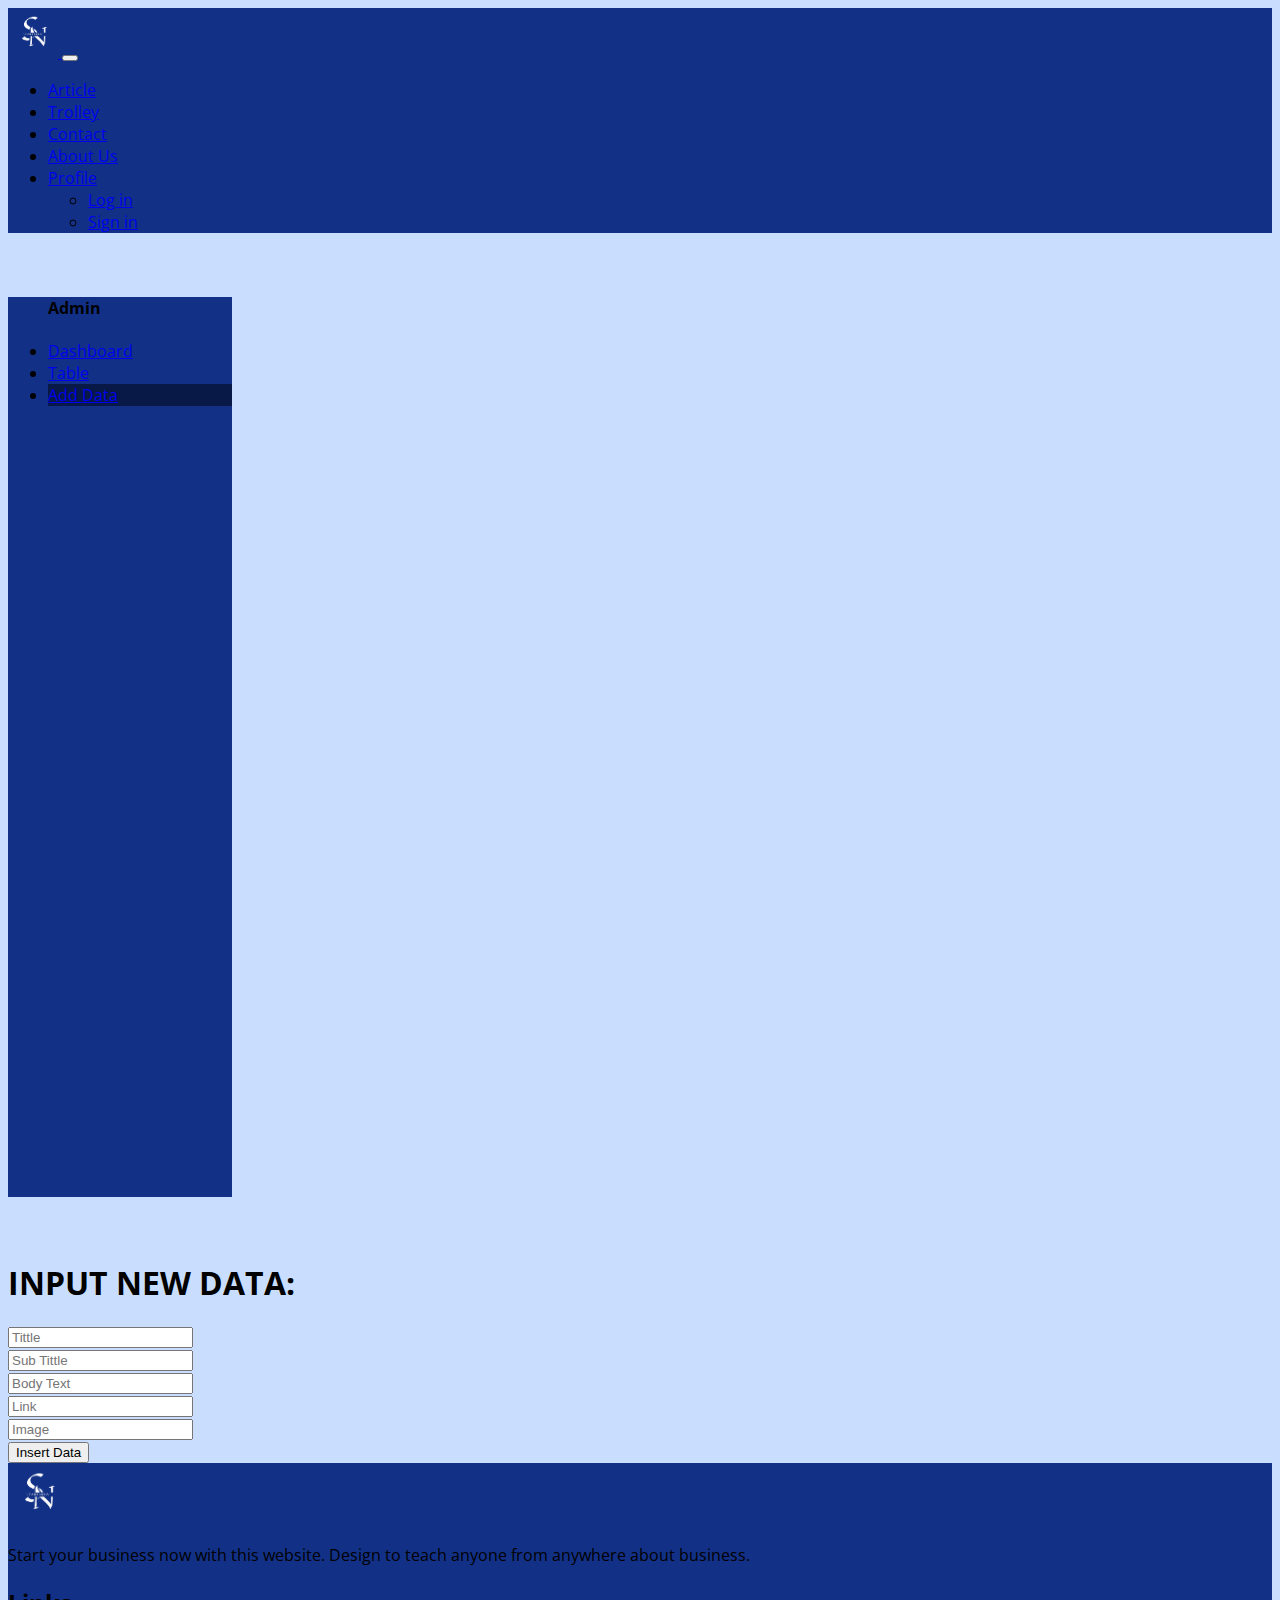
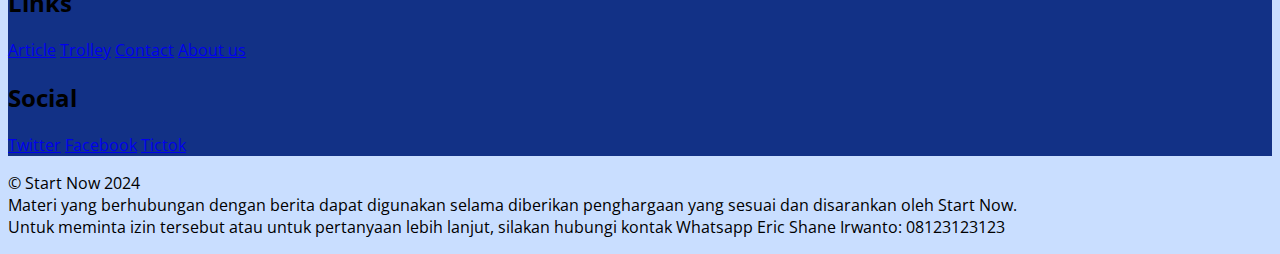
<file: data.html>
<!DOCTYPE html>
<html lang="en">
<head>
    <meta charset="UTF-8">
    <meta name="viewport" content="width=device-width, initial-scale=1.0">
    <title>Start Now | Add Data</title>
    <link href="https://cdn.jsdelivr.net/npm/bootstrap@5.3.2/dist/css/bootstrap.min.css" rel="stylesheet" integrity="sha384-T3c6CoIi6uLrA9TneNEoa7RxnatzjcDSCmG1MXxSR1GAsXEV/Dwwykc2MPK8M2HN" crossorigin="anonymous">
    <link rel="stylesheet" href="main.css">
    <link rel="icon" href="img/logo_1.png">
</head>
<body>
    
<!--Navbar-->
<nav class="navbar navbar-expand-md fixed-top bg_main" data-bs-theme="dark">
  <div class="container-fluid">
      <a href="index.html" class="navbar-brand">
          <img src="img/logo_3.png" alt="power" class="nav_img" style="height:50px; width: 50px;">
      </a>
      <button class="navbar-toggler" data-bs-toggle="collapse" data-bs-target="#navbarNav">
          <span class="navbar-toggler-icon"></span>
      </button>
      <div class="collapse navbar-collapse" id="navbarNav">
          <ul class="navbar-nav">
              <li class="nav-item nav-underline mx-2">
                  <a href="article.html" class="nav-link">Article</a>
              </li>
              <li class="nav-item nav-underline mx-2">
                <a href="insta.html" class="nav-link">Trolley</a>
              </li>
              <li class="nav-item nav-underline mx-2">
                  <a href="contact.html" class="nav-link">Contact</a>
              </li>
              <li class="nav-item nav-underline mx-2">
                  <a href="about.html" class="nav-link">About Us</a>
              </li>
              <li class="nav-item nav-underline mx-2 dropdown">
                  <a href="#" class="nav-link dropdown-toggle" data-bs-toggle="dropdown">Profile</a>
                  <ul class="dropdown-menu bg_main border-3">
                    <li><a href="admin.html" class="dropdown-item hover_light_bg">Log in</a></li>
                    <li><a href="admin.html" class="dropdown-item hover_light_bg">Sign in</a></li>
                  </ul>
              </li>
          </ul>
      </div>
  </div>
</nav>
  
    <!--Wrapper-->
    <div class="d-flex nav_offset_sm">
    <!--Sidebar-->
    <ul class="navbar-nav accordion bg_main py-5 sidebar"  id="sideNav">
        <div class="d-flex align-items-center justify-content-center">
            <h4 class="text-light">Admin</h4>
        </div> 
        <li class="nav-item hover_dark_bg">
            <a class="nav-link " href="admin.html">
                <span class="text-light px-3">Dashboard</span>
            </a>
         </li>
         <li class="nav-item hover_dark_bg">
            <a class="nav-link" href="table.html">
                <span class="text-light px-3">Table</span>
            </a>
         </li>
         <li class="nav-item bg_main_dark">
            <a class="nav-link" href="data.html">
                <span class="text-light px-3">Add Data</span>
            </a>
         </li>
     </ul>
  
  <!--Form-->
  <div class="container nav_offset_sm">
    <h1 class="fs-1">INPUT NEW DATA:</h1>
    <form method="GET">
        <div class="d-flex my-2">
            <input class="form-control" type="text" name="tit" id="tit" placeholder="Tittle" required>
        </div>
        <div class="d-flex my-2">
            <input class="form-control" type="text" name="sub" id="sub" placeholder="Sub Tittle" required>
        </div>
        <div class="d-flex my-2">
            <input class="form-control" type="text" name="bod" id="bod" placeholder="Body Text" required>
        </div>
        <div class="d-flex my-2">
            <input class="form-control" type="text" name="lnk" id="lnk" placeholder="Link" required>
        </div>
        <div class="d-flex my-2">
            <input class="form-control" type="text" name="imag" id="imag" placeholder="Image" required>
        </div>
        <button class="btn btn-outline-dark">Insert Data</button>
    </form>
</div>

    <!--End Wrapper-->
    </div>

    <!--Footer-->
  <footer>
    <div class="p-5 bg_main">
        <div class="row">
            <div class="col-md-4 col-12 pb-3">
                <a href="#"><img src="img/logo_3.png" alt="Logo" height="60" width="60" class="mb-1"></a>
                <p class="text-light">Start your business now with this website. Design to teach anyone from anywhere about business.</p>
            </div>
            <div class="col-md-2"></div>
                <div class="col-md-3 col-6 text-light">
                    <h2>Links</h2>
                    <a href="article.html" class="nav-link">Article</a>
                    <a href="insta.html" class="nav-link">Trolley</a>
                    <a href="contact.html" class="nav-link">Contact</a>
                    <a href="about.html" class="nav-link">About us</a>
                </div>
            <div class="col-md-3 col-6 text-light">
                <h2>Social</h2>
                <a href="#" class="nav-link">Twitter</a>
                <a href="#" class="nav-link">Facebook</a>
                <a href="#" class="nav-link">Tictok</a>
            </div>
        </div>
    </div>
    <div class="bg-dark pb-1 d-flex  justify-content-center">
        <p class="text-light px-5 pt-3 align-self-center text-center">
        &copy Start Now 2024
        <br>
        Materi yang berhubungan dengan berita dapat digunakan selama diberikan penghargaan yang sesuai dan disarankan oleh Start Now.
        <br>
        Untuk meminta izin tersebut atau untuk pertanyaan lebih lanjut, silakan hubungi kontak Whatsapp Eric Shane Irwanto: 08123123123</p>
    </div>
  </footer>

    <!--Bootstrap Js-->
    <script src="https://cdn.jsdelivr.net/npm/@popperjs/core@2.11.8/dist/umd/popper.min.js" integrity="sha384-I7E8VVD/ismYTF4hNIPjVp/Zjvgyol6VFvRkX/vR+Vc4jQkC+hVqc2pM8ODewa9r" crossorigin="anonymous"></script>
    <script src="https://cdn.jsdelivr.net/npm/bootstrap@5.3.3/dist/js/bootstrap.min.js" integrity="sha384-0pUGZvbkm6XF6gxjEnlmuGrJXVbNuzT9qBBavbLwCsOGabYfZo0T0to5eqruptLy" crossorigin="anonymous"></script>
</body>
</html>
</file>
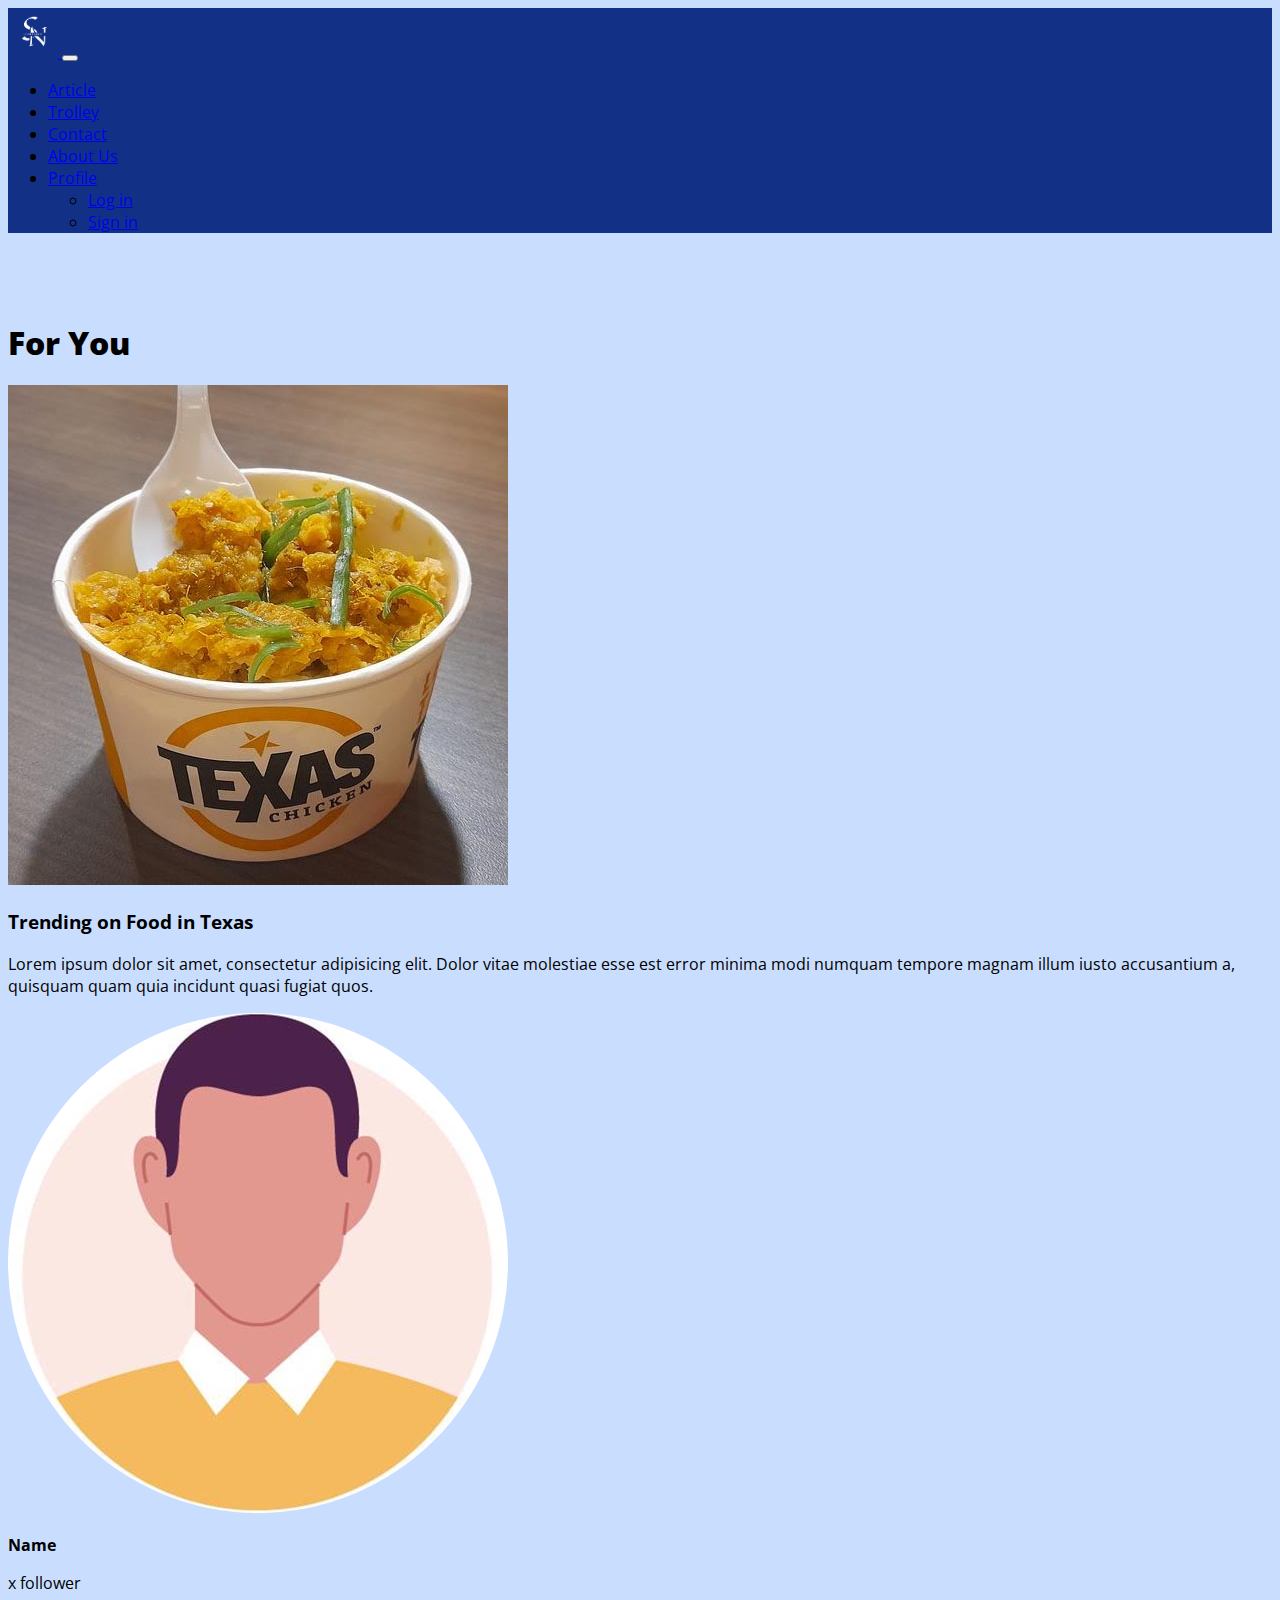
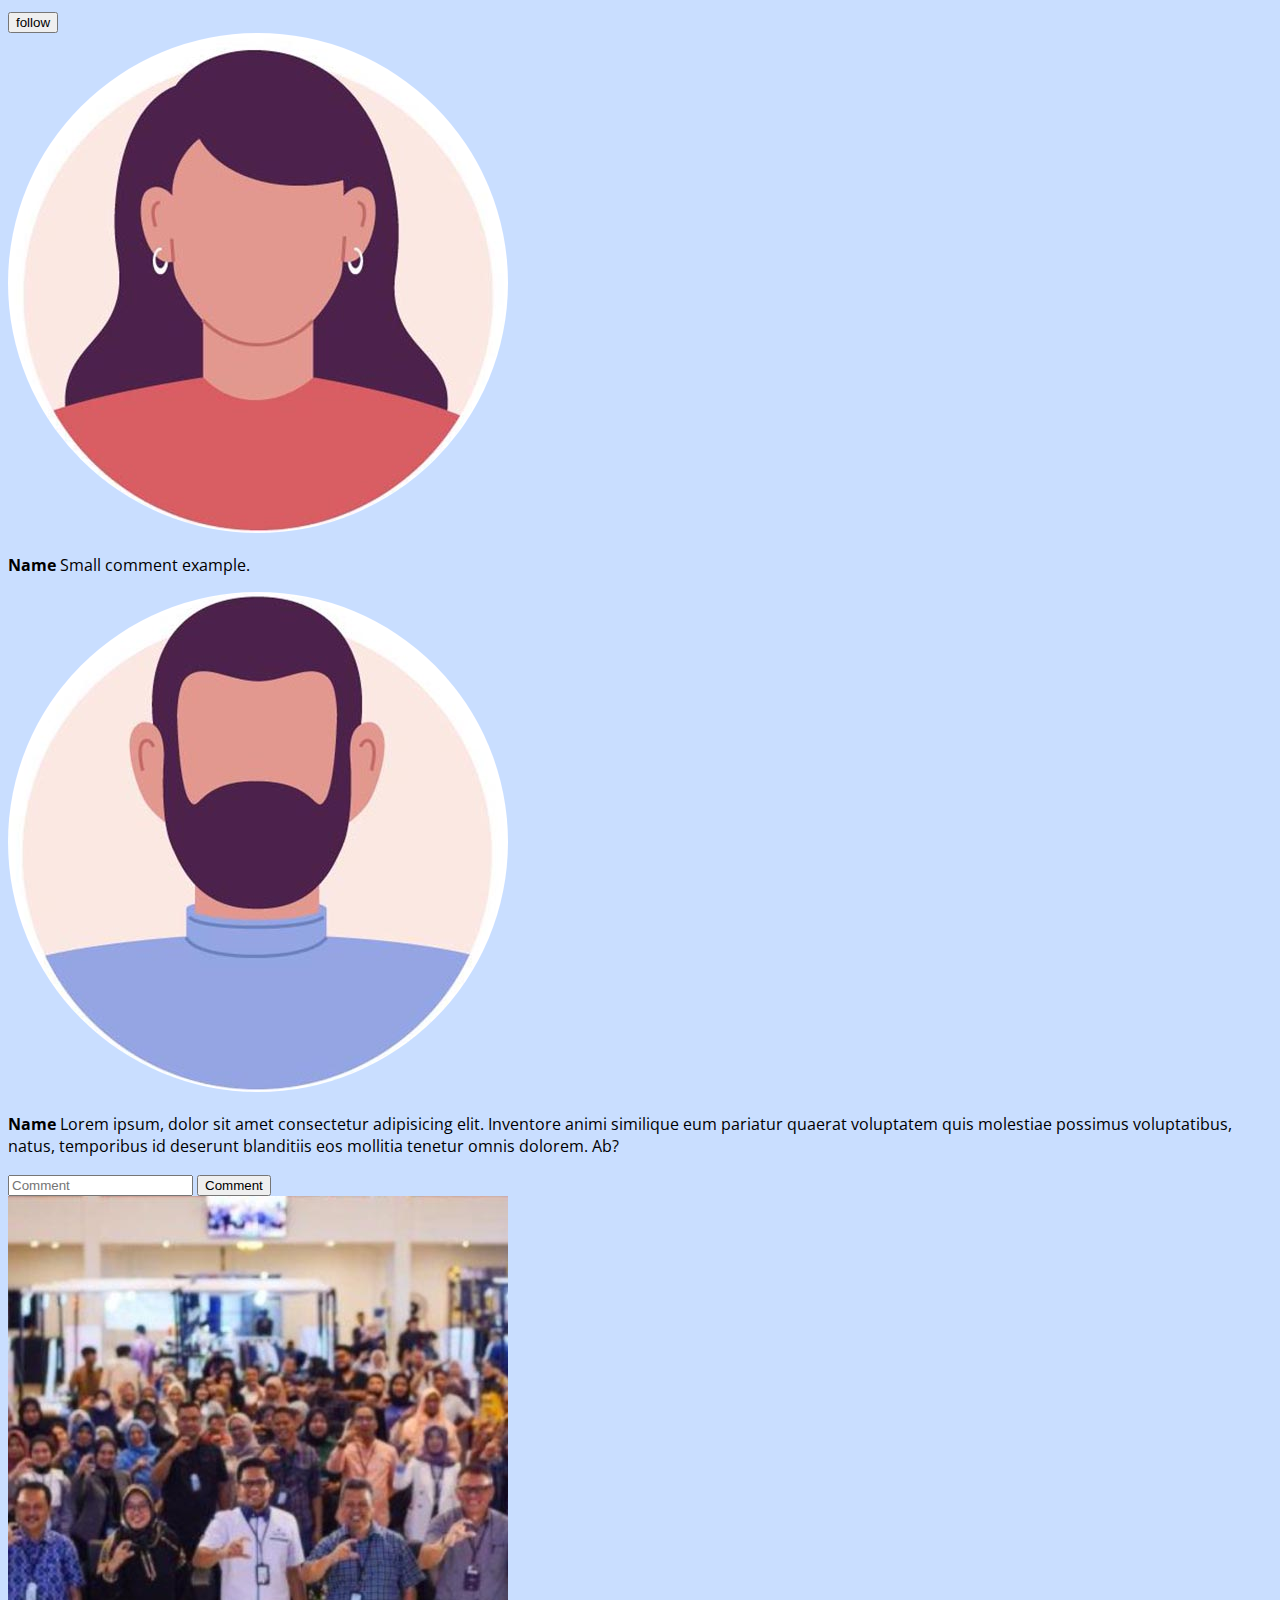
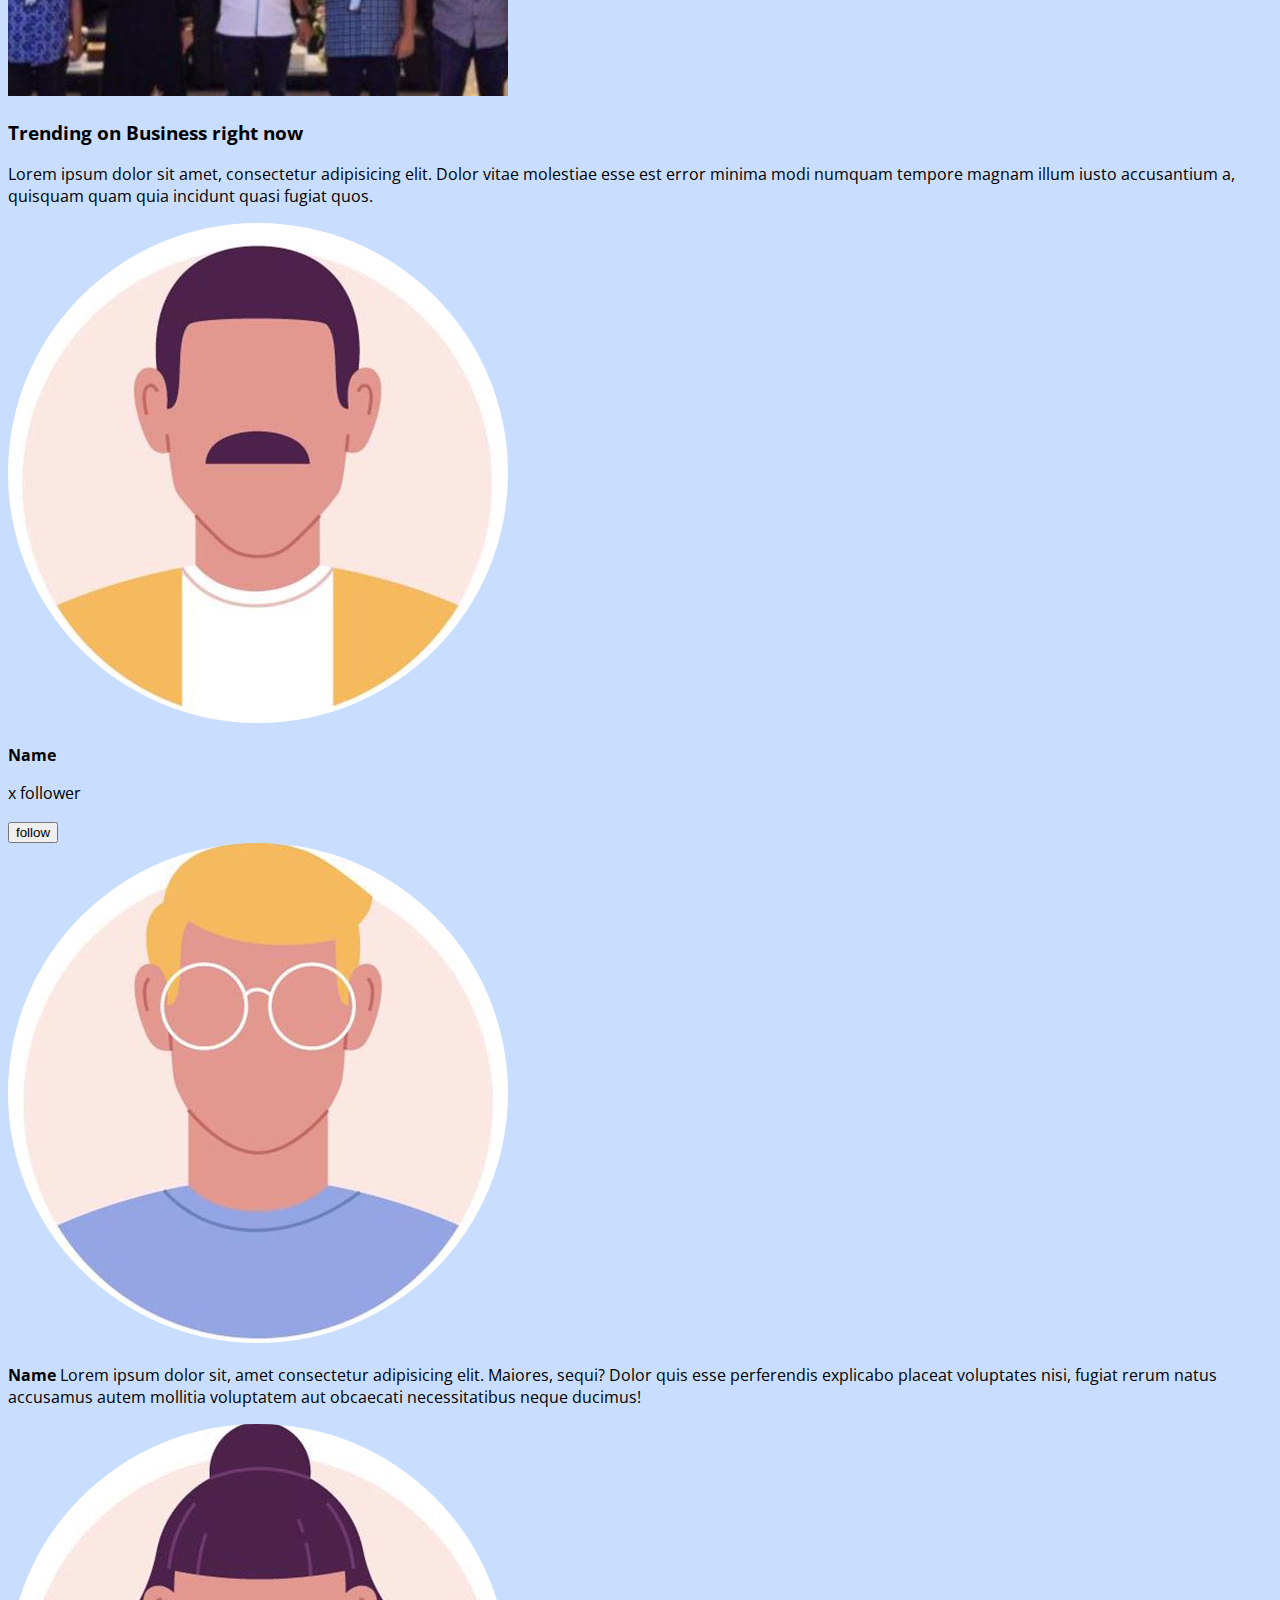
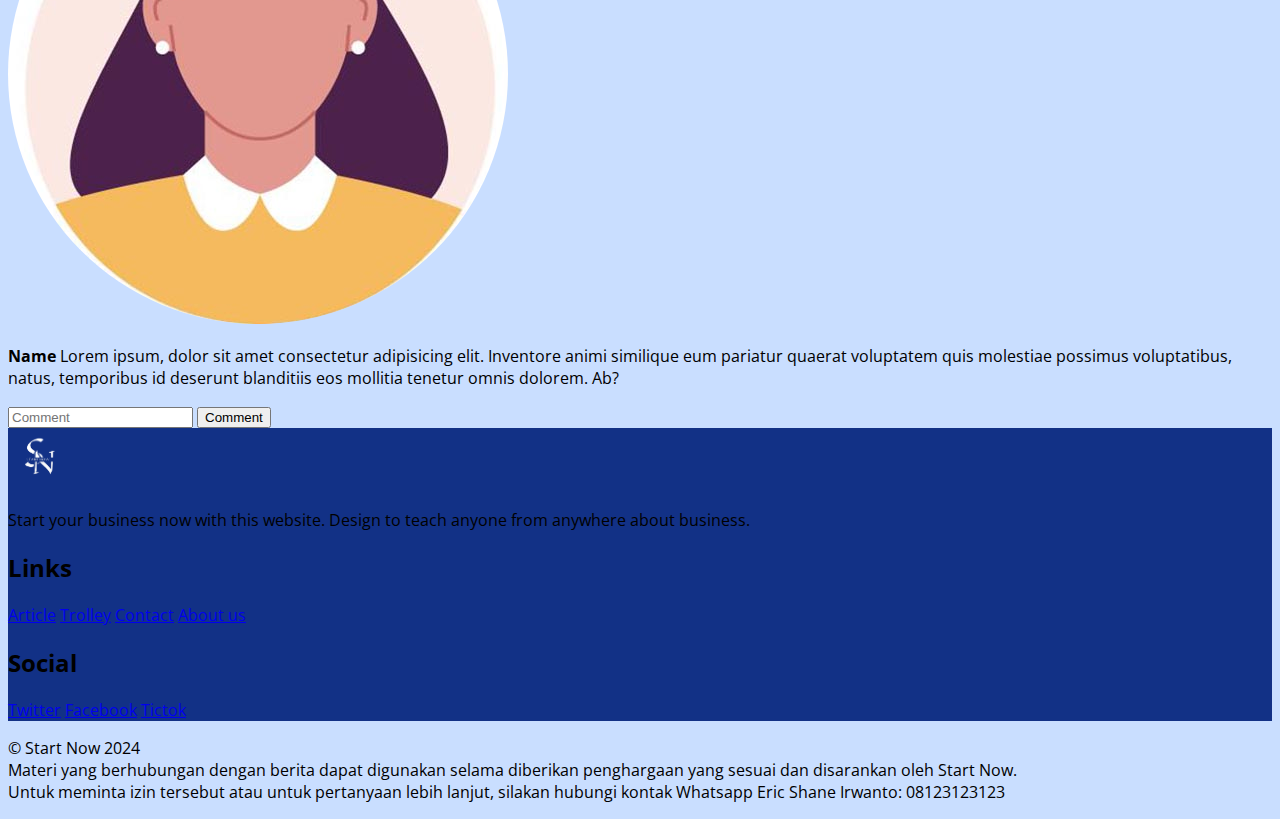
<file: insta.html>
<!DOCTYPE html>
<html lang="en">
<head>
    <meta charset="UTF-8">
    <meta name="viewport" content="width=device-width, initial-scale=1.0">
    <title>Start Now | Trolley</title>
    <link href="https://cdn.jsdelivr.net/npm/bootstrap@5.3.2/dist/css/bootstrap.min.css" rel="stylesheet" integrity="sha384-T3c6CoIi6uLrA9TneNEoa7RxnatzjcDSCmG1MXxSR1GAsXEV/Dwwykc2MPK8M2HN" crossorigin="anonymous">
    <link rel="stylesheet" href="main.css">
    <link rel="icon" href="img/logo_1.png">
</head>
<body>

<!--Navbar-->
<nav class="navbar navbar-expand-md fixed-top bg_main" data-bs-theme="dark">
  <div class="container-fluid">
      <a href="index.html" class="navbar-brand">
          <img src="img/logo_3.png" alt="power" class="nav_img" style="height:50px; width: 50px;">
      </a>
      <button class="navbar-toggler" data-bs-toggle="collapse" data-bs-target="#navbarNav">
          <span class="navbar-toggler-icon"></span>
      </button>
      <div class="collapse navbar-collapse" id="navbarNav">
          <ul class="navbar-nav">
              <li class="nav-item nav-underline mx-2">
                  <a href="article.html" class="nav-link">Article</a>
              </li>
              <li class="nav-item nav-underline mx-2">
                <a href="insta.html" class="nav-link">Trolley</a>
              </li>
              <li class="nav-item nav-underline mx-2">
                  <a href="contact.html" class="nav-link">Contact</a>
              </li>
              <li class="nav-item nav-underline mx-2">
                  <a href="about.html" class="nav-link">About Us</a>
              </li>
              <li class="nav-item nav-underline mx-2 dropdown">
                  <a href="#" class="nav-link dropdown-toggle" data-bs-toggle="dropdown">Profile</a>
                  <ul class="dropdown-menu bg_main border-3">
                    <li><a href="admin.html" class="dropdown-item hover_light_bg">Log in</a></li>
                    <li><a href="admin.html" class="dropdown-item hover_light_bg">Sign in</a></li>
                  </ul>
              </li>
          </ul>
      </div>
  </div>
</nav>

  <!--Tittle-->
  <h1 class="nav_offset text-center pt-3"><b>For You</b></h1>

  <!--Instagram-->
  <div class="container">
    <!--Content-->
    <div class="w-100 card my-5">
        <div class="row">
          <div class="col-md-6">
            <img src="img/article_5.jpg" class=" card-img img-fluid">
          </div>
          <div class="col-md-6 p-2">
            <div class="card-body overflow-scroll">
              <h3>Trending on Food in Texas</h3>
              <p>Lorem ipsum dolor sit amet, consectetur adipisicing elit. Dolor vitae molestiae esse est error minima modi numquam tempore magnam illum iusto accusantium a, quisquam quam quia incidunt quasi fugiat quos.</p>
              <!--Profile-->
              <div class="card px-4">
                <div class="row">
                    <img src="img/prof1.jpg" alt="" class="img_prof col-2 d-flex align-self-center my-2 hover_big">
                    <div class="col-6 card-body">
                        <p class="m-0"><b>Name</b></p>
                        <p class="m-0">x follower</p>
                    </div>
                    <span class="d-flex justify-content-center align-self-center col-3" style="height: 3rem;">
                        <button class=" btn btn-outline-secondary">follow</button>
                    </span>
                </div>
              </div>
              <!--Comment-->
              <div class="overflow-scroll">
                <div class="card px-4 border-0">
                    <div class="row">
                        <img src="img/prof2.jpg" alt="" class="img_prof col-2 d-flex align-self-center my-2 hover_big">
                        <div class="col-8 card-body">
                            <p class="m-0"><b>Name</b> Small comment example.</p>
                        </div>
                    </div>
                  </div>
                  <div class="card px-4 border-0">
                    <div class="row">
                        <img src="img/prof3.jpg" alt="" class="img_prof col-2 d-flex align-self-center my-2 hover_big">
                        <div class="col-8 card-body">
                            <p class="m-0"><b>Name</b> Lorem ipsum, dolor sit amet consectetur adipisicing elit. Inventore animi similique eum pariatur quaerat voluptatem quis molestiae possimus voluptatibus, natus, temporibus id deserunt blanditiis eos mollitia tenetur omnis dolorem. Ab?</p>
                        </div>
                    </div>
                  </div>
                  
              </div>
              <div>
                
              </div>
              <div class="d-flex">
                <input type="search" class="form-control container-sm" name="src" id="src" placeholder="Comment">
                <button class="btn btn-outline-dark mx-3">Comment</button>
              </div>
            </div>
            
          </div>
        </div>
    </div>
    
    <!--Content-->
    <div class="w-100 card my-5">
      <div class="row">
        <div class="col-md-6">
          <img src="img/article_6.jpg" class=" card-img img-fluid">
        </div>
        <div class="col-md-6 p-3">
          <div class="card-body overflow-scroll">
            <h3>Trending on Business right now</h3>
            <p>Lorem ipsum dolor sit amet, consectetur adipisicing elit. Dolor vitae molestiae esse est error minima modi numquam tempore magnam illum iusto accusantium a, quisquam quam quia incidunt quasi fugiat quos.</p>
            <!--Profile-->
            <div class="card px-4">
              <div class="row">
                  <img src="img/prof4.jpg" alt="" class="img_prof col-2 d-flex align-self-center my-2 hover_big">
                  <div class="col-6 card-body">
                      <p class="m-0"><b>Name</b></p>
                      <p class="m-0">x follower</p>
                  </div>
                  <span class="d-flex justify-content-center align-self-center col-3" style="height: 3rem;">
                      <button class=" btn btn-outline-secondary">follow</button>
                  </span>
              </div>
            </div>
            <!--Comment-->
            <div class="overflow-scroll">
              <div class="card px-4 border-0">
                  <div class="row">
                      <img src="img/prof5.jpg" alt="" class="img_prof col-2 d-flex align-self-center my-2 hover_big">
                      <div class="col-8 card-body">
                          <p class="m-0"><b>Name</b> Lorem ipsum dolor sit, amet consectetur adipisicing elit. Maiores, sequi? Dolor quis esse perferendis explicabo placeat voluptates nisi, fugiat rerum natus accusamus autem mollitia voluptatem aut obcaecati necessitatibus neque ducimus!</p>
                      </div>
                  </div>
                </div>
                <div class="card px-4 border-0">
                  <div class="row">
                      <img src="img/prof6.jpg" alt="" class="img_prof col-2 d-flex align-self-center my-2 hover_big">
                      <div class="col-8 card-body">
                          <p class="m-0"><b>Name</b> Lorem ipsum, dolor sit amet consectetur adipisicing elit. Inventore animi similique eum pariatur quaerat voluptatem quis molestiae possimus voluptatibus, natus, temporibus id deserunt blanditiis eos mollitia tenetur omnis dolorem. Ab?</p>
                      </div>
                  </div>
                  
                </div>
                
            </div>
            <div>
              
            </div>
            <div class="d-flex">
              <input type="search" class="form-control container-sm" name="src" id="src" placeholder="Comment">
              <button class="btn btn-outline-dark mx-3">Comment</button>
            </div>
          </div>
          
        </div>
      </div>
    </div>

  </div>
  

  <!--Footer-->
  <footer>
    <div class="p-5 bg_main">
        <div class="row">
            <div class="col-md-4 col-12 pb-3">
                <a href="#"><img src="img/logo_3.png" alt="Logo" height="60" width="60" class="mb-1"></a>
                <p class="text-light">Start your business now with this website. Design to teach anyone from anywhere about business.</p>
            </div>
            <div class="col-md-2"></div>
                <div class="col-md-3 col-6 text-light">
                    <h2>Links</h2>
                    <a href="article.html" class="nav-link">Article</a>
                    <a href="insta.html" class="nav-link">Trolley</a>
                    <a href="contact.html" class="nav-link">Contact</a>
                    <a href="about.html" class="nav-link">About us</a>
                </div>
            <div class="col-md-3 col-6 text-light">
                <h2>Social</h2>
                <a href="#" class="nav-link">Twitter</a>
                <a href="#" class="nav-link">Facebook</a>
                <a href="#" class="nav-link">Tictok</a>
            </div>
        </div>
    </div>
    <div class="bg-dark pb-1 d-flex  justify-content-center">
        <p class="text-light px-5 pt-3 align-self-center text-center">
        &copy Start Now 2024
        <br>
        Materi yang berhubungan dengan berita dapat digunakan selama diberikan penghargaan yang sesuai dan disarankan oleh Start Now.
        <br>
        Untuk meminta izin tersebut atau untuk pertanyaan lebih lanjut, silakan hubungi kontak Whatsapp Eric Shane Irwanto: 08123123123</p>
    </div>
  </footer>
  

  <!--Bootstrap Js-->
  <script src="https://cdn.jsdelivr.net/npm/@popperjs/core@2.11.8/dist/umd/popper.min.js" integrity="sha384-I7E8VVD/ismYTF4hNIPjVp/Zjvgyol6VFvRkX/vR+Vc4jQkC+hVqc2pM8ODewa9r" crossorigin="anonymous"></script>
  <script src="https://cdn.jsdelivr.net/npm/bootstrap@5.3.3/dist/js/bootstrap.min.js" integrity="sha384-0pUGZvbkm6XF6gxjEnlmuGrJXVbNuzT9qBBavbLwCsOGabYfZo0T0to5eqruptLy" crossorigin="anonymous"></script>
</body>
</html>
</file>
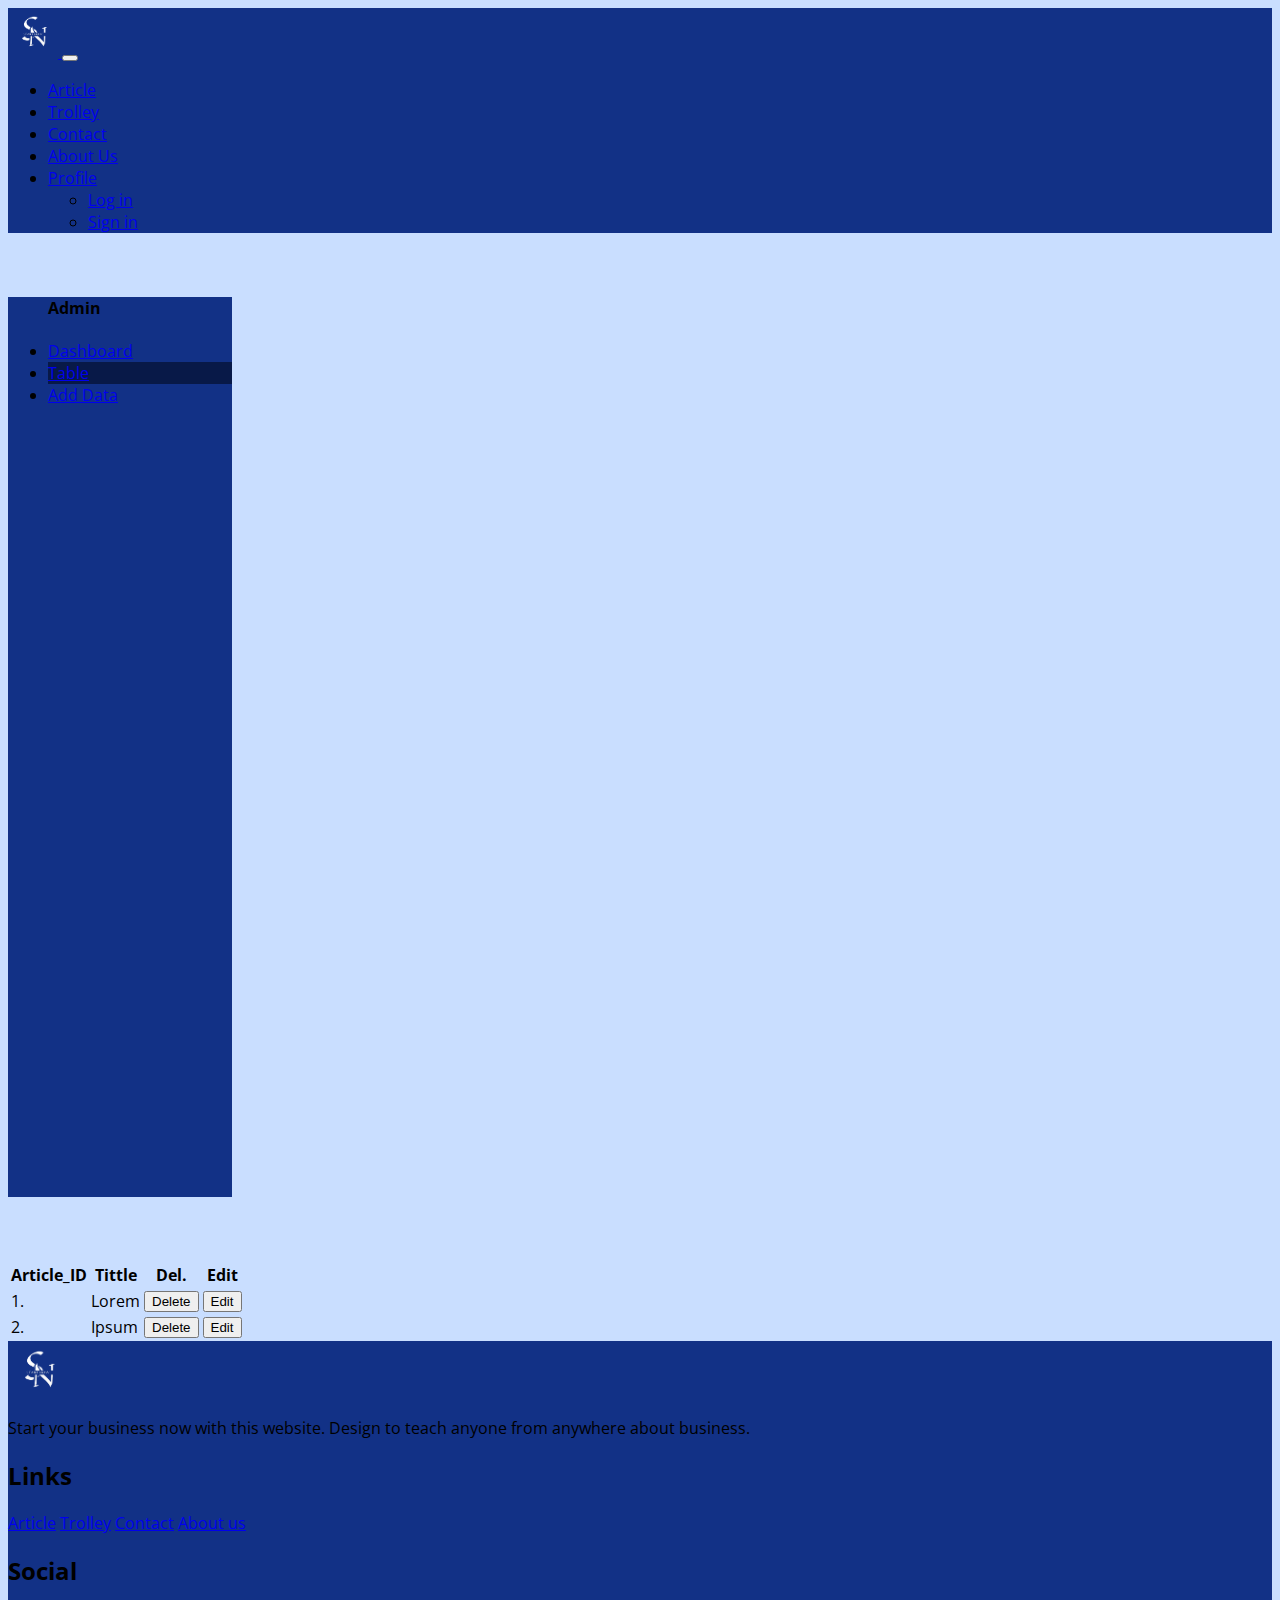
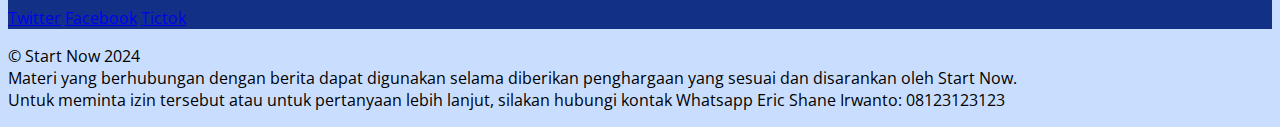
<file: table.html>
<html lang="en">
<head>
    <meta charset="UTF-8">
    <meta name="viewport" content="width=device-width, initial-scale=1.0">
    <title>Start Now | Tables</title>
    <link href="https://cdn.jsdelivr.net/npm/bootstrap@5.3.2/dist/css/bootstrap.min.css" rel="stylesheet" integrity="sha384-T3c6CoIi6uLrA9TneNEoa7RxnatzjcDSCmG1MXxSR1GAsXEV/Dwwykc2MPK8M2HN" crossorigin="anonymous">
    <link rel="stylesheet" href="main.css">
    <link rel="icon" href="img/logo_1.png">
</head>
<body>
<!--Navbar-->
<nav class="navbar navbar-expand-md fixed-top bg_main" data-bs-theme="dark">
    <div class="container-fluid">
        <a href="index.html" class="navbar-brand">
            <img src="img/logo_3.png" alt="power" class="nav_img" style="height:50px; width: 50px;">
        </a>
        <button class="navbar-toggler" data-bs-toggle="collapse" data-bs-target="#navbarNav">
            <span class="navbar-toggler-icon"></span>
        </button>
        <div class="collapse navbar-collapse" id="navbarNav">
            <ul class="navbar-nav">
                <li class="nav-item nav-underline mx-2">
                    <a href="article.html" class="nav-link">Article</a>
                </li>
                <li class="nav-item nav-underline mx-2">
                  <a href="insta.html" class="nav-link">Trolley</a>
                </li>
                <li class="nav-item nav-underline mx-2">
                    <a href="contact.html" class="nav-link">Contact</a>
                </li>
                <li class="nav-item nav-underline mx-2">
                    <a href="about.html" class="nav-link">About Us</a>
                </li>
                <li class="nav-item nav-underline mx-2 dropdown">
                    <a href="#" class="nav-link dropdown-toggle" data-bs-toggle="dropdown">Profile</a>
                    <ul class="dropdown-menu bg_main border-3">
                      <li><a href="admin.html" class="dropdown-item hover_light_bg">Log in</a></li>
                      <li><a href="admin.html" class="dropdown-item hover_light_bg">Sign in</a></li>
                    </ul>
                </li>
            </ul>
        </div>
    </div>
  </nav>

    <!--Wrapper-->
    <div class="d-flex nav_offset_sm">
    <!--Sidebar-->
    <ul class="navbar-nav accordion bg_main py-5 sidebar"  id="sideNav">
        <div class="d-flex align-items-center justify-content-center">
            <h4 class="text-light">Admin</h4>
        </div> 
        <li class="nav-item hover_dark_bg">
            <a class="nav-link " href="admin.html">
                <span class="text-light px-3">Dashboard</span>
            </a>
         </li>
         <li class="nav-item bg_main_dark">
            <a class="nav-link" href="table.html">
                <span class="text-light px-3">Table</span>
            </a>
         </li>
         <li class="nav-item hover_dark_bg">
            <a class="nav-link" href="data.html">
                <span class="text-light px-3">Add Data</span>
            </a>
         </li>
     </ul>

     <!--Table-->
     <div class="container-fluid nav_offset_sm">
        <table class="table table-striped">
            <thead>
                <tr>
                    <th scope="col">Article_ID</th>
                    <th scope="col">Tittle</th>
                    <th scope="col"> Del.</th>
                    <th scope="col"> Edit</th>
                </tr>
            </thead>
            <tbody>
                <tr>
                    <td>1. </td>
                    <td>Lorem</td>
                    <td><button class="btn btn-outline-danger">Delete</button></td>
                    <td><button class="btn btn-outline-success">Edit</button></td>
                </tr>
                <tr>
                    <td>2. </td>
                    <td>Ipsum</td>
                    <td><button class="btn btn-outline-danger">Delete</button></td>
                    <td><button class="btn btn-outline-success">Edit</button></td>
                </tr>
            </tbody>
        </table>
     </div>
     <!--End Wrapper-->
     </div>

     <!--Footer-->
  <footer>
    <div class="p-5 bg_main">
        <div class="row">
            <div class="col-md-4 col-12 pb-3">
                <a href="#"><img src="img/logo_3.png" alt="Logo" height="60" width="60" class="mb-1"></a>
                <p class="text-light">Start your business now with this website. Design to teach anyone from anywhere about business.</p>
            </div>
            <div class="col-md-2"></div>
                <div class="col-md-3 col-6 text-light">
                    <h2>Links</h2>
                    <a href="article.html" class="nav-link">Article</a>
                    <a href="insta.html" class="nav-link">Trolley</a>
                    <a href="contact.html" class="nav-link">Contact</a>
                    <a href="about.html" class="nav-link">About us</a>
                </div>
            <div class="col-md-3 col-6 text-light">
                <h2>Social</h2>
                <a href="#" class="nav-link">Twitter</a>
                <a href="#" class="nav-link">Facebook</a>
                <a href="#" class="nav-link">Tictok</a>
            </div>
        </div>
    </div>
    <div class="bg-dark pb-1 d-flex  justify-content-center">
        <p class="text-light px-5 pt-3 align-self-center text-center">
        &copy Start Now 2024
        <br>
        Materi yang berhubungan dengan berita dapat digunakan selama diberikan penghargaan yang sesuai dan disarankan oleh Start Now.
        <br>
        Untuk meminta izin tersebut atau untuk pertanyaan lebih lanjut, silakan hubungi kontak Whatsapp Eric Shane Irwanto: 08123123123</p>
    </div>
  </footer>
     
     <!--Bootstrap Js-->
     <script src="https://cdn.jsdelivr.net/npm/@popperjs/core@2.11.8/dist/umd/popper.min.js" integrity="sha384-I7E8VVD/ismYTF4hNIPjVp/Zjvgyol6VFvRkX/vR+Vc4jQkC+hVqc2pM8ODewa9r" crossorigin="anonymous"></script>
     <script src="https://cdn.jsdelivr.net/npm/bootstrap@5.3.3/dist/js/bootstrap.min.js" integrity="sha384-0pUGZvbkm6XF6gxjEnlmuGrJXVbNuzT9qBBavbLwCsOGabYfZo0T0to5eqruptLy" crossorigin="anonymous"></script>
</body>
</html>
</file>
<file: main.css>
@import url('https://fonts.googleapis.com/css2?family=Cinzel+Decorative:wght@400;700;900&family=DM+Serif+Display:ital@0;1&family=Open+Sans:ital,wght@0,300..800;1,300..800&display=swap');

*{
    
    box-sizing: border-box;
}

body{
    font-family: "Open Sans";
    background-color: #c9deff;
}

.f_cinzel{
    font-family: "Cinzel Decorative" !important;
}

.f_dm{
    font-size: 4rem;
    font-family: "DM Serif Display" !important;
}

.img_thumb{
    padding-top: 40vh;
    padding-bottom: 30vh;
    background-size: cover;
    background-repeat: no-repeat;
    background-image: url("img/sun.jpg");
    background-color: #16068f;
}

.img_prof{
    border-radius: 100%;
}

.hover_big{
    transition: all 0.2s;
}

.hover_big:first-of-type{
    margin-left: 0 !important;
}

.hover_big:last-of-type{
    margin-right: 0 !important;
}

.hover_big:hover{
    transform: scale(1.05);
}

.hover_dark{
    transition: all 0.2s;
}

.hover_dark:hover{
    filter: brightness(0.95);
}

.hover_dark_bg{
    transition: background-color 0.2s;
}

.hover_dark_bg:hover{
    background-color: #0e266d;
}

.hover_light_bg{
    transition: all 0.2s;
}

.hover_light_bg:hover{
    background-color: white;
    color: #090242;
}

.nav_offset{
    margin-top: 5.5rem;
}

.nav_offset_sm{
    margin-top: 4rem;
}

.card_top{
    width: 20rem;
    border-radius: 0;
    background-color: #123186;
}

.card_top img{
    border-radius: 0;
    filter: opacity(40%);
}

.card_top h1{
    font-size: 2.5rem;
}

.card_top h3{
    font-size: 1.7rem;
}

.card_top p{
    font-size: 0.9rem;
}

.card_fix_h{
    height: 15rem;
}

.card_bg_lightblue{
    background-color: #d5e7ff;
}

.card_fluid{
    display: flex;
    flex-wrap: inherit;
}

.sidebar{
    width: 14rem;
    min-height: 100vh;
}

.bg_aw{
    background-image: url("img/air.jpg");
    background-size: cover;
    background-repeat: no-repeat;
}

.bg_insta{
    background-image: url("img/pattern_1.jpg");
    background-size: cover;
    background-repeat: no-repeat;
}

.bg_moretittle{
    background-color: #2c005e;
}

.bg_morenav{
    background-color: #3d6eb7;
}

.bg_main{
    background-color: #123186;
}

.bg_main_dark{
    background-color: #081948;
}

.border_left{
    border-left: 0.45rem solid #0aa75e !important;
}

@media screen and (max-width: 760px) {

    .center_md{
        display: flex !important;
        align-items: center !important;
        text-align: center !important;
    }

    .img_thumb p, .img_thumb h1{
        text-align: center !important;
    }

    .card_top{
        width: 10rem;
    }   

    .card_top h1{
        font-size: 1.7rem;
    }
    
    .card_top h3{
        font-size: 1.2rem;
    }

    .card_top p{
        font-size: 0.5rem;
    }

    .sidebar{
        width: 7rem;
    }
}
</file>
